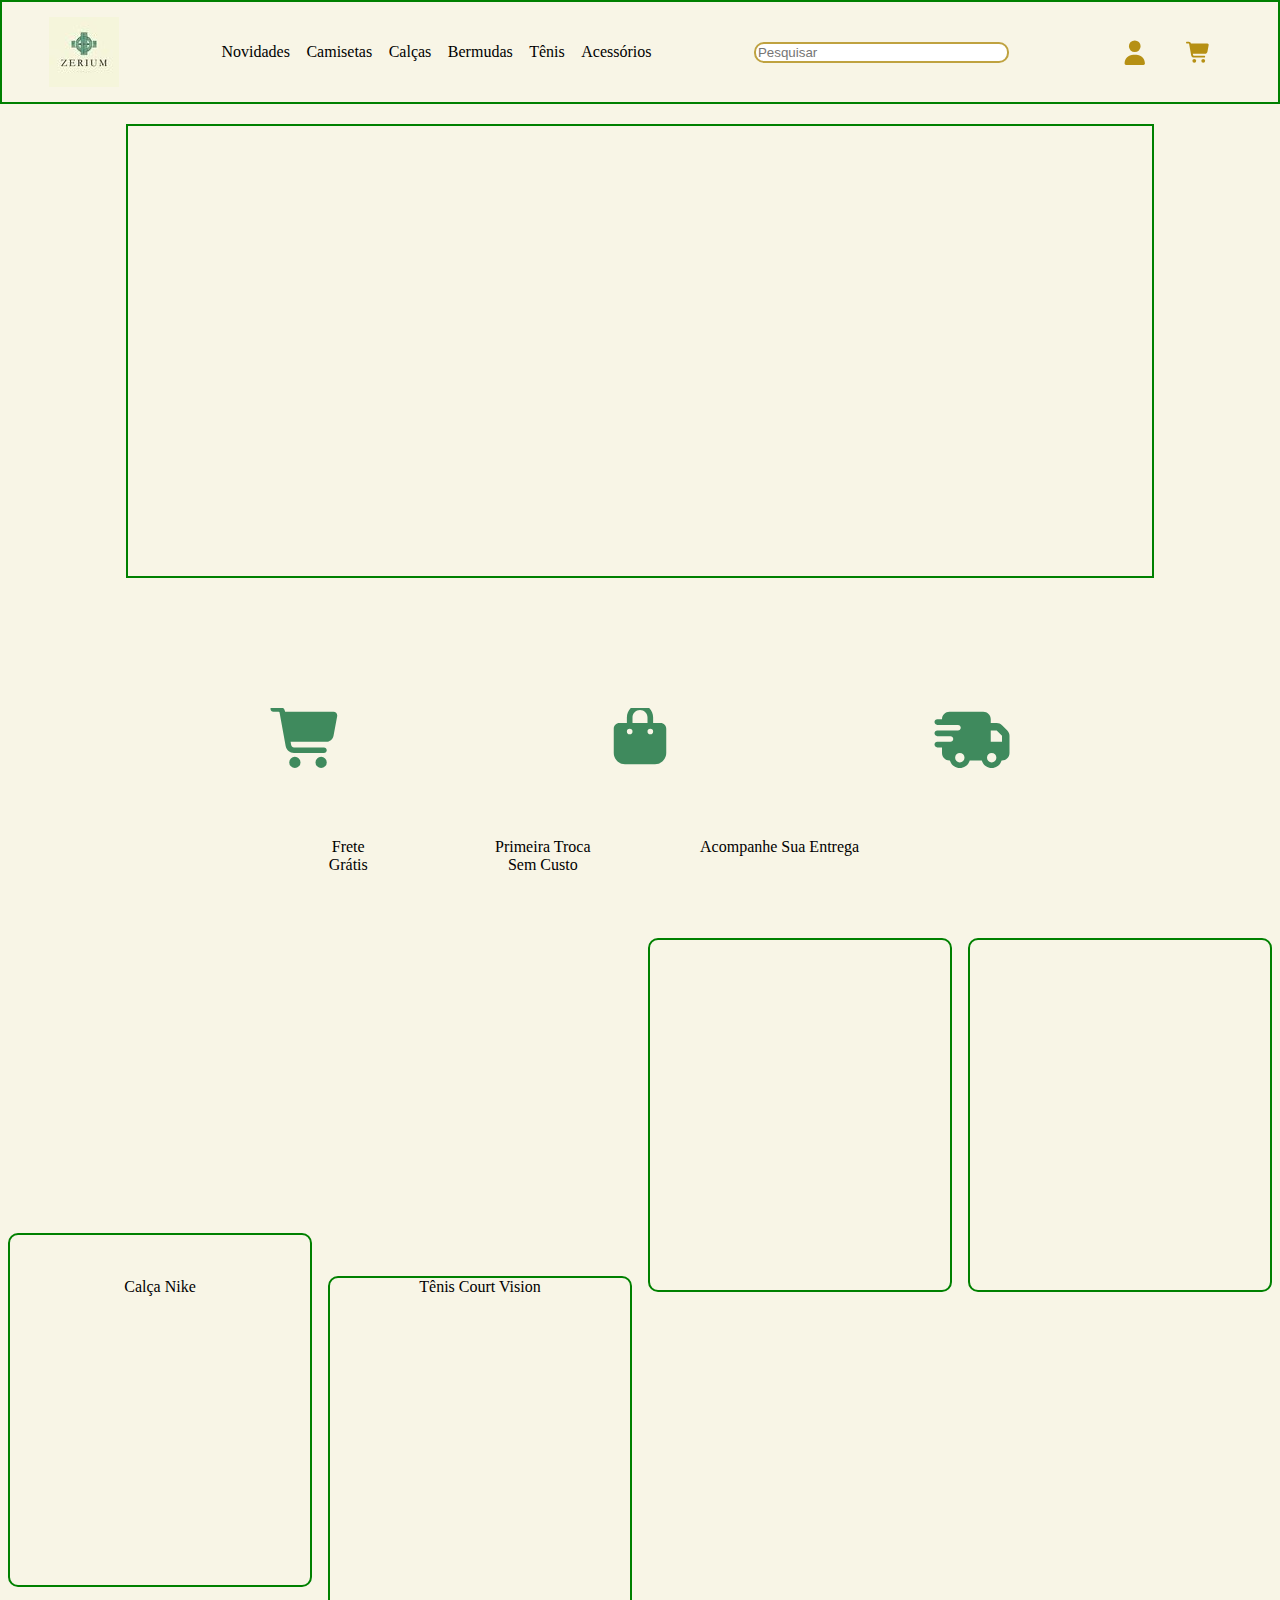
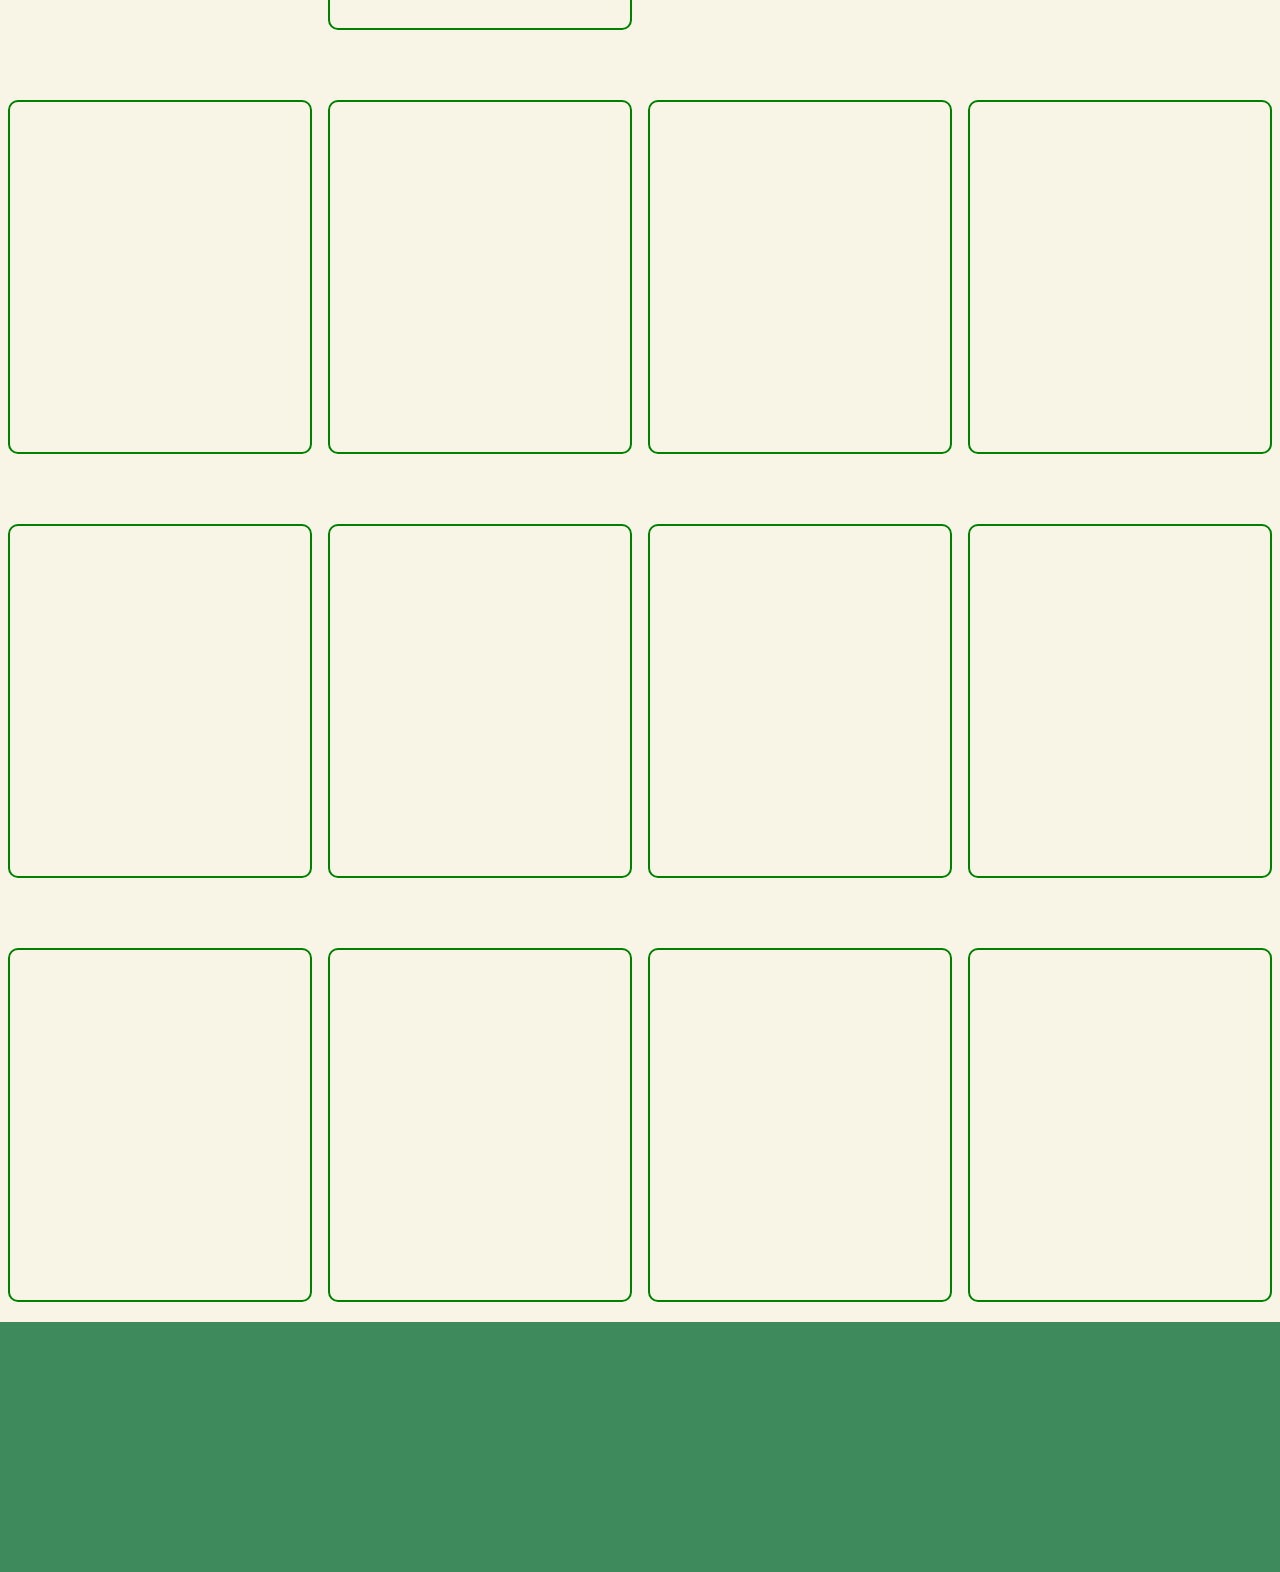
<file: index.html>
<!DOCTYPE html>
<html lang="pt-br">
<head>
    <meta charset="UTF-8">
    <meta name="viewport" content="width=device-width, initial-scale=1.0">
    <title>Zerium</title>
    <link rel="stylesheet" href="style.css">
</head>
<body>

    <header>
        <div class="logo"> <img src="imagens/logoSite.jpg"></div>
        <nav class="navegacao">
            <ul class="listas">
                <li>Novidades</li>
                <li>Camisetas</li>
                <li>Calças</li>
                <li>Bermudas</li>
                <li>Tênis</li>
                <li>Acessórios</li>
            </ul>
        </nav>
        <div class="pesquisa">
            <input type="text" class="pesq1" placeholder="Pesquisar">
        </div>
        <div class="login">
            <div class="perfil">
                <svg class="iconperfil">
                    <use href="imagens/perfil.svg"></use>
                </svg>
            </div>
            <div class="carrinho">
                <svg class="shoppingCart">
                    <use href="imagens/shoppingCart.svg"></use>
                </svg>
            </div>
        </div>
    </header>
    <section class="bemvindo">
        <main>
            <div class="carrossel"></div>
        </main>
    </section>

    <section class="fretegratis">
        <div class="frete">
            <svg class="iconfreteRapido">
                <use href="imagens/shoppingCart.svg"></use>    
            </svg>
        </div>
        <div class="troca">
            <svg class="iconTroca">
                <use href="imagens/bag.svg"></use>
            </svg>
        </div>
        <div class="acompanhe">
            <svg class="iconTruck">
                <use href="imagens/truckFast.svg"></use>
            </svg>
        </div>
    </section>
    <section class="escritaFretes">
        <div class="escritaFreteRapido">Frete Grátis</div>
        <div class="escritaTroca">Primeira Troca Sem Custo</div>
        <div class="escritaAcompanhe">Acompanhe Sua Entrega</div>
    </section>

    <section class="novidades">
        <section class="prod-linha1">
            <div class="div-prod1">
                <div class="div-descprod1">Calça Nike</div>
            </div>
            <div class="div-prod2">
                <div class="div-descprod2">Tênis Court Vision</div>
            </div>
            <div class="div-prod3"></div>
            <div class="div-prod4"></div>
        </section>
        <section class="prod-linha2">
            <div class="div-prod5"></div>
            <div class="div-prod6"></div>
            <div class="div-prod7"></div>
            <div class="div-prod8"></div>
        </section>
        <section class="prod-linha3">
            <div class="div-prod9"></div>
            <div class="div-prod10"></div>
            <div class="div-prod11"></div>
            <div class="div-prod12"></div>
        </section>
        <section class="prod-linha4">
            <div class="div-prod13"></div>
            <div class="div-prod14"></div>
            <div class="div-prod15"></div>
            <div class="div-prod16"></div>
        </section>
    </section>
    <footer>
        <div class="explore"></div>
        <div class="ajuda"></div>
        <div class="politicas"></div>
        <div class="redes"></div>
        <div class="direitos"></div>
    </footer>


    
</body>
</html>
</file>
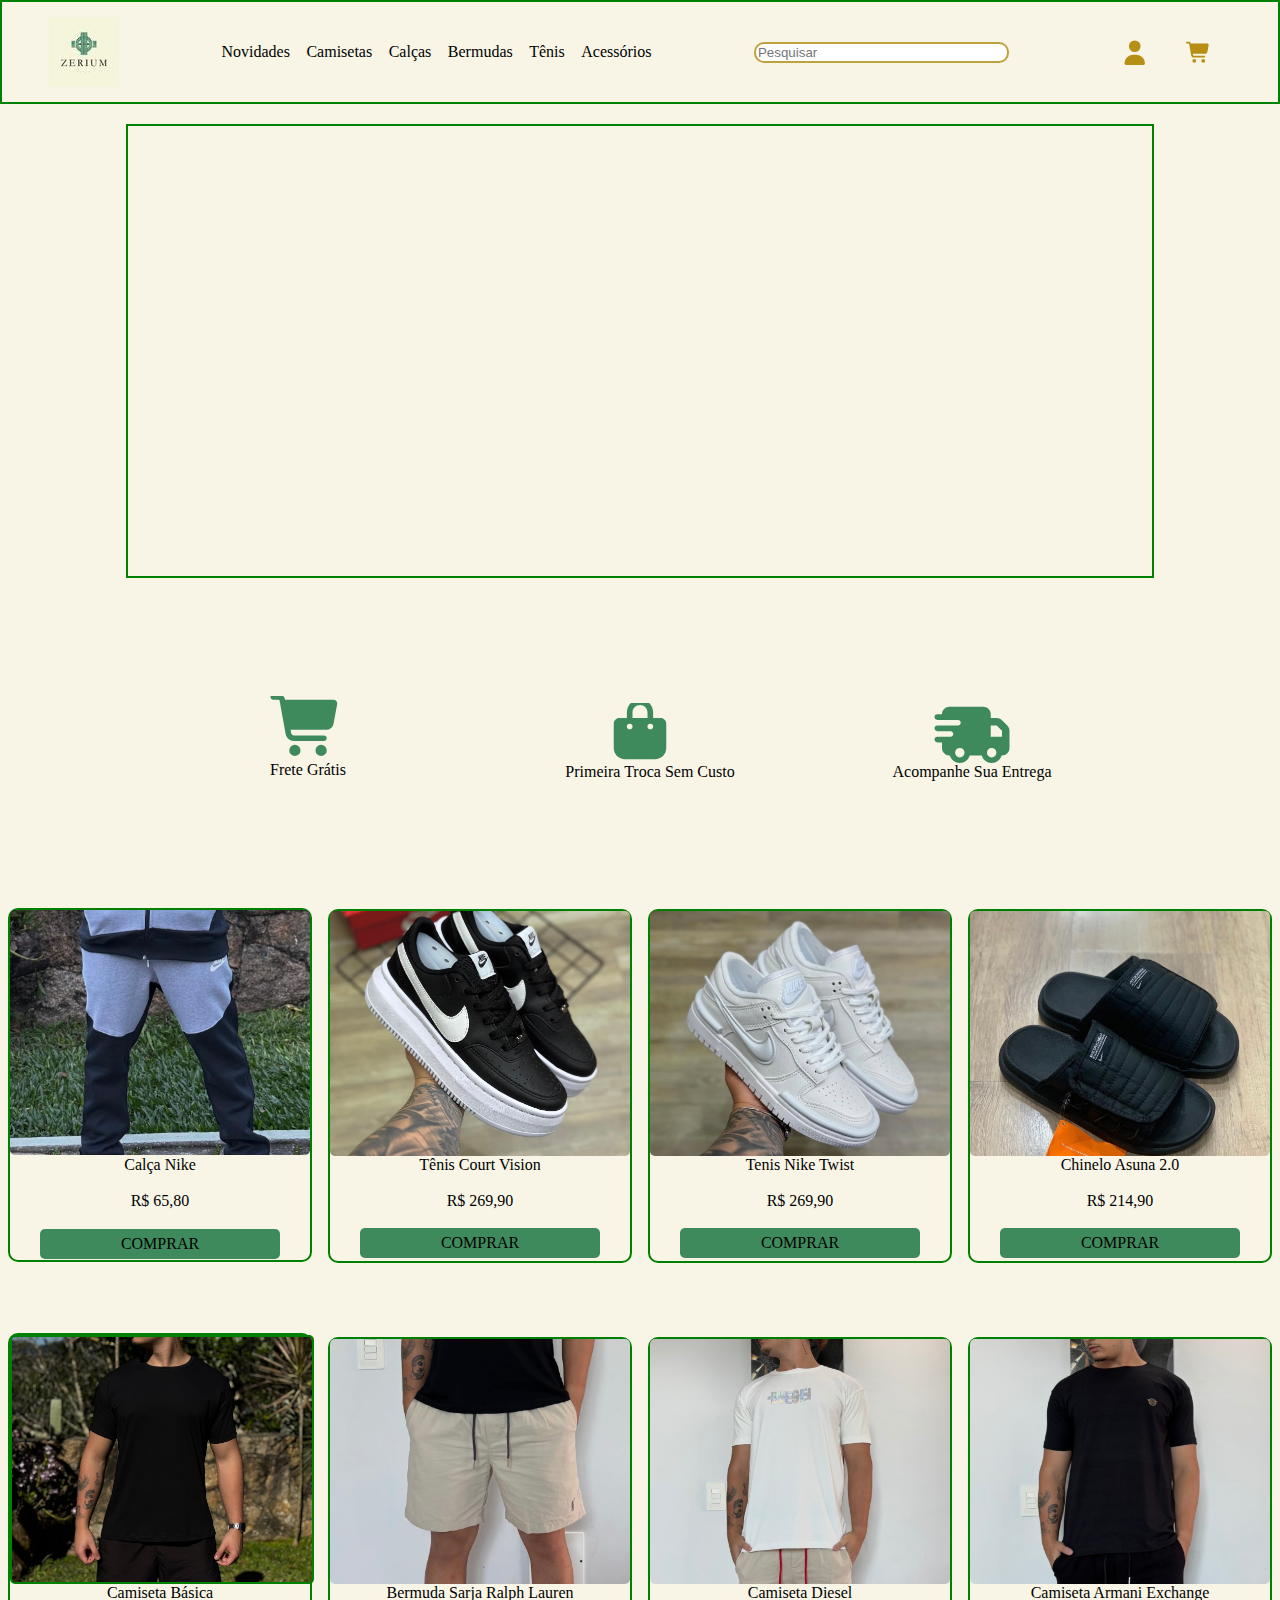
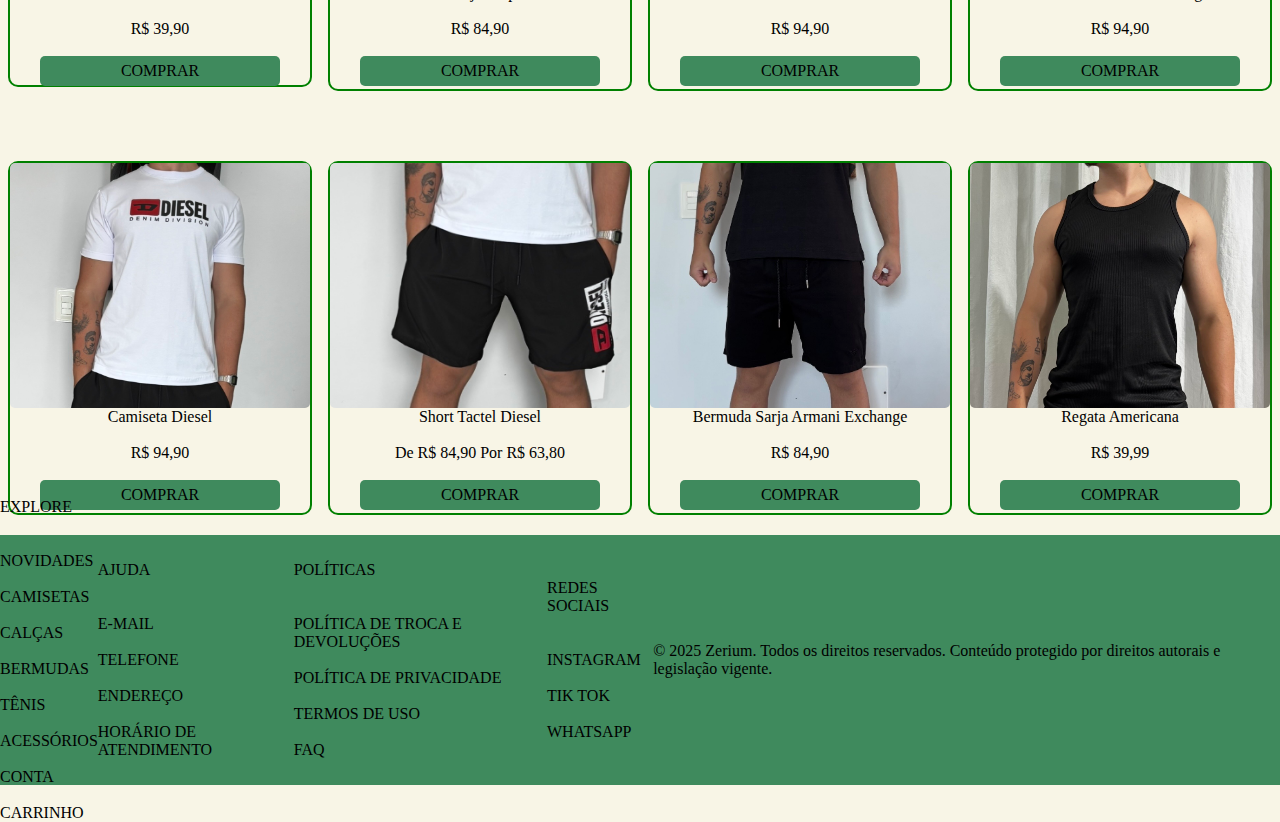
<file: acessorios.html>
<!DOCTYPE html>
<html lang="pt-br">
<head>
    <meta charset="UTF-8">
    <meta name="viewport" content="width=device-width, initial-scale=1.0">
    <title>Zerium</title>
    <link rel="stylesheet" href="style.css">
</head>
<body>

    <header>
        <div class="logo"> <img src="imagens/logoSite.jpg"></div>
        <nav class="navegacao">
            <ul class="listas">
                <li><a href="index.html">Novidades</a></li>
                <li><a href="camisetas.html">Camisetas</a></li>
                <li><a href="calcas.html">Calças</a></li>
                <li><a href="bermudas.html">Bermudas</a></li>
                <li><a href="tenis.html">Tênis</a></li>
                <li><a href="acessorios.html">Acessórios</a></li>
            </ul>
        </nav>
        <div class="pesquisa">
            <input type="text" class="pesq1" placeholder="Pesquisar">
        </div>
        <div class="login">
            <div class="perfil">
                <svg class="iconperfil">
                    <use href="imagens/perfil.svg"></use>
                </svg>
            </div>
            <div class="carrinho">
                <svg class="shoppingCart">
                    <use href="imagens/shoppingCart.svg"></use>
                </svg>
            </div>
        </div>
    </header>
    <section class="bemvindo">
        <main>
            <div class="carrossel"></div>
        </main>
    </section>

    <section class="fretegratis">
        <div class="frete">
            <svg class="iconfreteRapido">
                <use href="imagens/shoppingCart.svg"></use>    
            </svg>
            <div class="escritaFreteRapido">Frete Grátis</div>
        </div>
        <div class="troca">
            <svg class="iconTroca">
                <use href="imagens/bag.svg"></use>
            </svg>
            <div class="escritaTroca">Primeira Troca Sem Custo</div>
        </div>
        <div class="acompanhe">
            <svg class="iconTruck">
                <use href="imagens/truckFast.svg"></use>
            </svg>
            <div class="escritaAcompanhe">Acompanhe Sua Entrega</div>
        </div>
    </section>

    <section class="novidades">
        <section class="prod-linha1">
            <div class="div-prod1">
                <div class="div-imgprod1"> </div>
                <div class="div-descprod1">
                    Calça Nike
                    <br><br>
                    R$ 65,80
                    <br><br>
                    <div class="div-comprarprod">COMPRAR</div>
                </div>
            </div>
            <div class="div-prod2">
                <div class="div-imgprod2"></div>
                <div class="div-descprod2">
                    Tênis Court Vision
                    <br><br>
                    R$ 269,90
                    <br><br>
                    <div class="div-comprarprod">COMPRAR</div>
                </div>
            </div>
            <div class="div-prod3">
                <div class="div-imgprod3"></div>
                <div class="div-descprod3">
                    Tenis Nike Twist
                    <br><br>
                    R$ 269,90
                    <br><br>
                    <div class="div-comprarprod">COMPRAR</div>
                </div>
            </div>
            <div class="div-prod4">
                <div class="div-imgprod4"></div>
                <div class="div-descprod4">
                    Chinelo Asuna 2.0
                    <br><br>
                    R$ 214,90
                    <br><br>
                    <div class="div-comprarprod">COMPRAR</div>
                </div>
            </div>
        </section>
        <section class="prod-linha2">
            <div class="div-prod5">
                <div class="div-imgprod5"></div>
                <div class="div-descprod5">
                    Camiseta Básica
                    <br><br>
                    R$ 39,90
                    <br><br>
                    <div class="div-comprarprod">COMPRAR</div>
                </div>
            </div>
            <div class="div-prod6">
                <div class="div-imgprod6"></div>
                <div class="div-descprod6">
                    Bermuda Sarja Ralph Lauren
                    <br><br>
                    R$ 84,90
                    <br><br>
                    <div class="div-comprarprod">COMPRAR</div>
                </div>
            </div>
            <div class="div-prod7">
                <div class="div-imgprod7"></div>
                <div class="div-descprod7">
                    Camiseta Diesel
                    <br><br>
                    R$ 94,90
                    <br><br>
                    <div class="div-comprarprod">COMPRAR</div>
                </div>
            </div>
            <div class="div-prod8">
                <div class="div-imgprod8"></div>
                <div class="div-descprod8">
                    Camiseta Armani Exchange 
                    <br><br>
                    R$ 94,90
                    <br><br>
                    <div class="div-comprarprod">COMPRAR</div>
                </div>
            </div>
        </section>
        <section class="prod-linha3">
            <div class="div-prod9">
                <div class="div-imgprod9"></div>
                <div class="div-descprod9">
                    Camiseta Diesel
                    <br><br>
                    R$ 94,90
                    <br><br>
                    <div class="div-comprarprod">COMPRAR</div>
                </div>
            </div>
            <div class="div-prod10">
                <div class="div-imgprod10"></div>
                <div class="div-descprod10">
                    Short Tactel Diesel
                    <br><br>
                    De R$ 84,90 Por R$ 63,80
                    <br><br>
                    <div class="div-comprarprod">COMPRAR</div>
                </div>
            </div>
            <div class="div-prod11">
                <div class="div-imgprod11"></div>
                <div class="div-descprod11">
                    Bermuda Sarja Armani Exchange
                    <br><br>
                    R$ 84,90
                    <br><br>
                    <div class="div-comprarprod">COMPRAR</div>
                </div>
            </div>
            <div class="div-prod12">
                <div class="div-imgprod12"></div>
                <div class="div-descprod12">
                    Regata Americana
                    <br><br>
                    R$ 39,99
                    <br><br>
                    <div class="div-comprarprod">COMPRAR</div>
                </div>
            </div>
        </section>

    </section>
    <footer>
        <div class="explore">
            EXPLORE<br><br><br>NOVIDADES<br><br>CAMISETAS<br><br>CALÇAS<br><br>BERMUDAS<br><br>TÊNIS<br><br>ACESSÓRIOS<br><br>CONTA<br><br>CARRINHO
        </div>
        <div class="ajuda">
            AJUDA<br><br><br>E-MAIL<br><br>TELEFONE<br><br>ENDEREÇO<br><br>HORÁRIO DE ATENDIMENTO
        </div>
        <div class="politicas">
            POLÍTICAS<br><br><br>POLÍTICA DE TROCA E DEVOLUÇÕES<br><br>POLÍTICA DE PRIVACIDADE<br><br>TERMOS DE USO<br><br>FAQ
        </div>
        <div class="redes">
            REDES SOCIAIS<br><br><br>INSTAGRAM<br><br>TIK TOK<br><br>WHATSAPP
        </div>
        <div class="direitos">
            © 2025 Zerium.
 Todos os direitos reservados. Conteúdo protegido por direitos autorais e legislação vigente.
        </div>
    </footer>


    
</body>
</html>
</file>
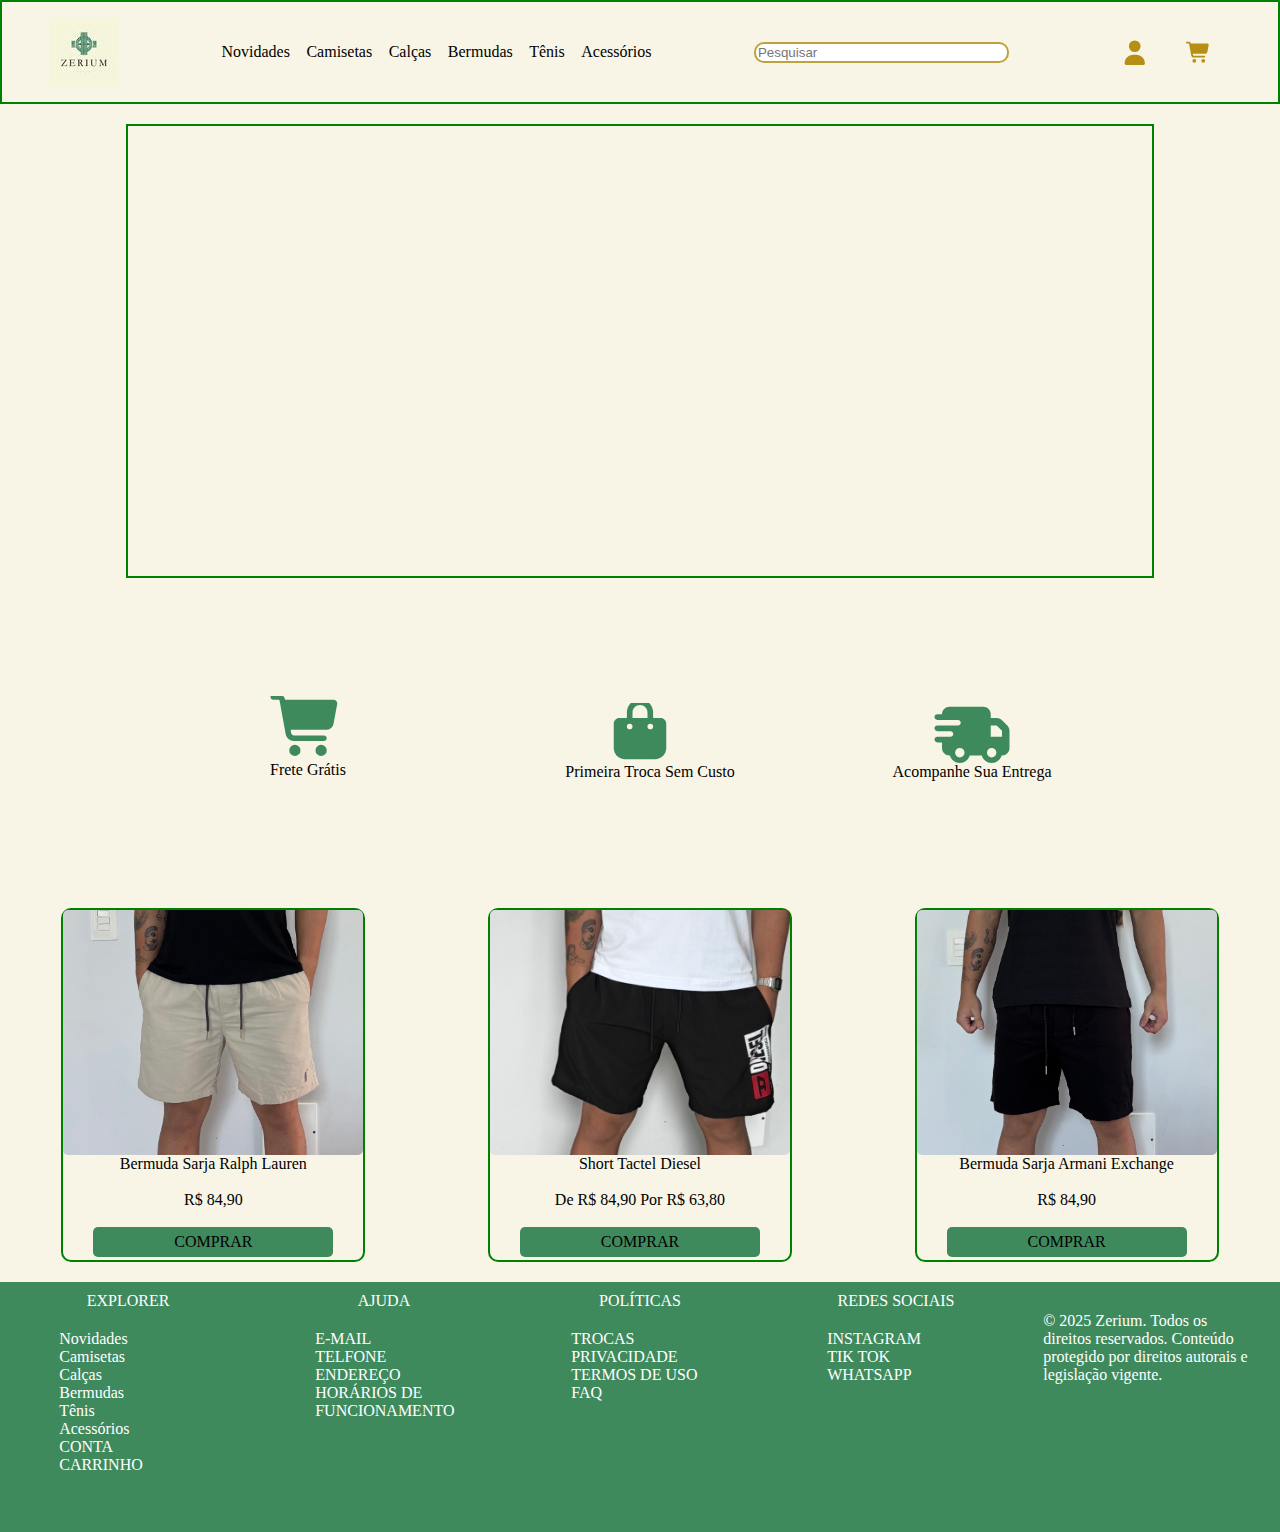
<file: bermudas.html>
<!DOCTYPE html>
<html lang="pt-br">
<head>
    <meta charset="UTF-8">
    <meta name="viewport" content="width=device-width, initial-scale=1.0">
    <title>Zerium</title>
    <link rel="stylesheet" href="styleBermudas.css">
</head>
<body>

    <header>
        <div class="logo"> <img src="imagens/logoSite.jpg"></div>
        <nav class="navegacao">
            <ul class="listas">
                <li><a href="index.html">Novidades</a></li>
                <li><a href="camisetas.html">Camisetas</a></li>
                <li><a href="calcas.html">Calças</a></li>
                <li><a href="bermudas.html">Bermudas</a></li>
                <li><a href="tenis.html">Tênis</a></li>
                <li><a href="acessorios.html">Acessórios</a></li>
            </ul>
        </nav>
        <div class="pesquisa">
            <input type="text" class="pesq1" placeholder="Pesquisar">
        </div>
        <div class="login">
            <div class="perfil">
                <svg class="iconperfil">
                    <use href="imagens/perfil.svg"></use>
                </svg>
            </div>
            <div class="carrinho">
                <svg class="shoppingCart">
                    <use href="imagens/shoppingCart.svg"></use>
                </svg>
            </div>
        </div>
    </header>
    <section class="bemvindo">
        <main>
            <div class="carrossel"></div>
        </main>
    </section>

    <section class="fretegratis">
        <div class="frete">
            <svg class="iconfreteRapido">
                <use href="imagens/shoppingCart.svg"></use>    
            </svg>
            <div class="escritaFreteRapido">Frete Grátis</div>
        </div>
        <div class="troca">
            <svg class="iconTroca">
                <use href="imagens/bag.svg"></use>
            </svg>
            <div class="escritaTroca">Primeira Troca Sem Custo</div>
        </div>
        <div class="acompanhe">
            <svg class="iconTruck">
                <use href="imagens/truckFast.svg"></use>
            </svg>
            <div class="escritaAcompanhe">Acompanhe Sua Entrega</div>
        </div>
    </section>

    <section class="novidades">
        <section class="prod-linha1">
            <div class="div-prod1">
                <div class="div-imgprod1"></div>
                <div class="div-descprod1">
                    Bermuda Sarja Ralph Lauren
                    <br><br>
                    R$ 84,90
                    <br><br>
                    <div class="div-comprarprod">COMPRAR</div>
                </div>
            </div>
            <div class="div-prod2">
                <div class="div-imgprod2"></div>
                <div class="div-descprod2">
                    Short Tactel Diesel
                    <br><br>
                    De R$ 84,90 Por R$ 63,80
                    <br><br>
                    <div class="div-comprarprod">COMPRAR</div>
                </div>
            </div>
            <div class="div-prod3">
                <div class="div-imgprod3"></div>
                <div class="div-descprod3">
                    Bermuda Sarja Armani Exchange
                    <br><br>
                    R$ 84,90
                    <br><br>
                    <div class="div-comprarprod">COMPRAR</div>
                </div>
            </div>
            <!-- <div class="div-prod4">
                <div class="div-imgprod4"></div>
                <div class="div-descprod4">
                    Chinelo Asuna 2.0
                    <br><br>
                    R$ 214,90
                    <br><br>
                    <div class="div-comprarprod">COMPRAR</div>
                </div>
            </div>
        </section>
        <section class="prod-linha2">
            <div class="div-prod5">
                <div class="div-imgprod5"></div>
                <div class="div-descprod5">
                    Camiseta Básica
                    <br><br>
                    R$ 39,90
                    <br><br>
                    <div class="div-comprarprod">COMPRAR</div>
                </div>
            </div>
            <div class="div-prod6">
                <div class="div-imgprod6"></div>
                <div class="div-descprod6">
                    Bermuda Sarja Ralph Lauren
                    <br><br>
                    R$ 84,90
                    <br><br>
                    <div class="div-comprarprod">COMPRAR</div>
                </div>
            </div>
            <div class="div-prod7">
                <div class="div-imgprod7"></div>
                <div class="div-descprod7">
                    Camiseta Diesel
                    <br><br>
                    R$ 94,90
                    <br><br>
                    <div class="div-comprarprod">COMPRAR</div>
                </div>
            </div>
            <div class="div-prod8">
                <div class="div-imgprod8"></div>
                <div class="div-descprod8">
                    Camiseta Armani Exchange 
                    <br><br>
                    R$ 94,90
                    <br><br>
                    <div class="div-comprarprod">COMPRAR</div>
                </div>
            </div>
        </section>
        <section class="prod-linha3">
            <div class="div-prod9">
                <div class="div-imgprod9"></div>
                <div class="div-descprod9">
                    Camiseta Diesel
                    <br><br>
                    R$ 94,90
                    <br><br>
                    <div class="div-comprarprod">COMPRAR</div>
                </div>
            </div>
            <div class="div-prod10">
                <div class="div-imgprod10"></div>
                <div class="div-descprod10">
                    Short Tactel Diesel
                    <br><br>
                    De R$ 84,90 Por R$ 63,80
                    <br><br>
                    <div class="div-comprarprod">COMPRAR</div>
                </div>
            </div>
            <div class="div-prod11">
                <div class="div-imgprod11"></div>
                <div class="div-descprod11">
                    Bermuda Sarja Armani Exchange
                    <br><br>
                    R$ 84,90
                    <br><br>
                    <div class="div-comprarprod">COMPRAR</div>
                </div>
            </div>
            <div class="div-prod12">
                <div class="div-imgprod12"></div>
                <div class="div-descprod12">
                    Regata Americana
                    <br><br>
                    R$ 39,99
                    <br><br>
                    <div class="div-comprarprod">COMPRAR</div>
                </div>
            </div>
        </section> -->

    </section>
    <footer>
        <div class="col-foot">

            <div class="title-foot">
                EXPLORER
            </div>

            <div class="itens-foot">
                <ul class="listas-foot">
                    <li><a href="index.html">Novidades</a></li>
                    <li><a href="camisetas.html">Camisetas</a></li>
                    <li><a href="calcas.html">Calças</a></li>
                    <li><a href="bermudas.html">Bermudas</a></li>
                    <li><a href="tenis.html">Tênis</a></li>
                    <li><a href="acessorios.html">Acessórios</a></li>
                    <li>CONTA</li>
                    <li>CARRINHO</li>
                </ul>

            </div>

        </div>

        <div class="col-foot">

            <div class="title-foot">
                AJUDA
            </div>

            <div class="itens-foot">
                <ul class="listas-foot">
                    <li>E-MAIL</li>
                    <li>TELFONE</li>
                    <li>ENDEREÇO</li>
                    <li>HORÁRIOS DE FUNCIONAMENTO</li>
                </ul>

            </div>

        </div>

        <div class="col-foot">

            <div class="title-foot">
                POLÍTICAS
            </div>

            <div class="itens-foot">
                <ul class="listas-foot">
                    <li>TROCAS</li>
                    <li>PRIVACIDADE</li>
                    <li>TERMOS DE USO</li>
                    <li>FAQ</li>
                </ul>

            </div>

        </div>

        <div class="col-foot">

            <div class="title-foot">
                REDES SOCIAIS
            </div>

            <div class="itens-foot">
                <ul class="listas-foot">
                    <li>INSTAGRAM</li>
                    <li>TIK TOK</li>
                    <li>WHATSAPP</li>
                </ul>

            </div>

        </div>

        <div class="col-foot">

            <div class="title-foot final">
              
            </div>

            <div class="itens-foot">
                 © 2025 Zerium. Todos os direitos reservados. Conteúdo protegido por direitos autorais e legislação vigente.
            </div>

        </div>
    </footer>


    
</body>
</html>
</file>
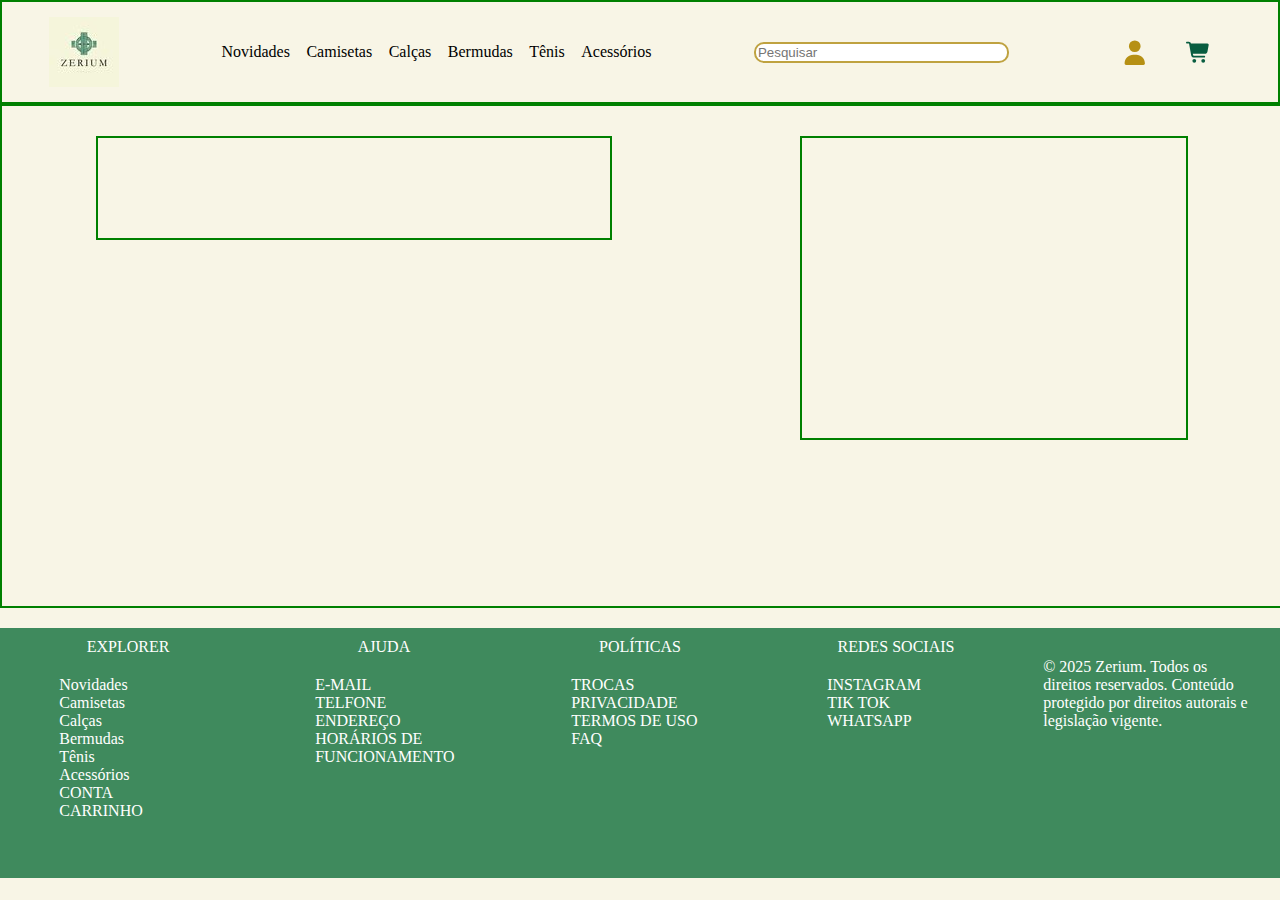
<file: carrinho.html>
<!DOCTYPE html>
<html lang="pt-br">
<head>
    <meta charset="UTF-8">
    <meta name="viewport" content="width=device-width, initial-scale=1.0">
    <title>Zerium</title>
    <link rel="stylesheet" href="styleCarrinho.css">
</head>
<body>

    <header>
        <div class="logo"> <img src="imagens/logoSite.jpg"></div>
        <nav class="navegacao">
            <ul class="listas">
                <li><a href="index.html">Novidades</a></li>
                <li><a href="camisetas.html">Camisetas</a></li>
                <li><a href="calcas.html">Calças</a></li>
                <li><a href="bermudas.html">Bermudas</a></li>
                <li><a href="tenis.html">Tênis</a></li>
                <li><a href="acessorios.html">Acessórios</a></li>
            </ul>
        </nav>
        <div class="pesquisa">
            <input type="text" class="pesq1" placeholder="Pesquisar">
        </div>
        <div class="login">
            <div class="perfil">
                <svg class="iconperfil">
                    <use href="imagens/perfil.svg"></use>
                </svg>
            </div>
            <div class="carrinho">
                <svg class="shoppingCart">
                    <use href="imagens/shoppingCart.svg"></use>
                </svg>
            </div>
        </div>
    </header>

    <section class="pedido">
        <div class="infoPedido">

            <div class="div-produtoCarrinho">
            
            </div>
            
            <div class="div-resumoPedido">
                
            </div>
            
        </div>





    </section>





    <!-- <section class="bemvindo">
        <main>
            <div class="carrossel"></div>
        </main>
    </section> -->

    <!-- <section class="fretegratis">
        <div class="frete">
            <svg class="iconfreteRapido">
                <use href="imagens/shoppingCart.svg"></use>    
            </svg>
            <div class="escritaFreteRapido">Frete Grátis</div>
        </div>
        <div class="troca">
            <svg class="iconTroca">
                <use href="imagens/bag.svg"></use>
            </svg>
            <div class="escritaTroca">Primeira Troca Sem Custo</div>
        </div>
        <div class="acompanhe">
            <svg class="iconTruck">
                <use href="imagens/truckFast.svg"></use>
            </svg>
            <div class="escritaAcompanhe">Acompanhe Sua Entrega</div>
        </div>
    </section> -->

    <!-- <section class="novidades">
        <section class="prod-linha1">
            <div class="div-prod1">
                <div class="div-imgprod1"> </div>
                <div class="div-descprod1">
                    Calça Nike
                    <br><br>
                    R$ 65,80
                    <br><br>
                    <div class="div-comprarprod">COMPRAR</div>
                </div>
            </div> -->
            <!-- <div class="div-prod2">
                <div class="div-imgprod2"></div>
                <div class="div-descprod2">
                    Tênis Court Vision
                    <br><br>
                    R$ 269,90
                    <br><br>
                    <div class="div-comprarprod">COMPRAR</div>
                </div>
            </div>
            <div class="div-prod3">
                <div class="div-imgprod3"></div>
                <div class="div-descprod3">
                    Tenis Nike Twist
                    <br><br>
                    R$ 269,90
                    <br><br>
                    <div class="div-comprarprod">COMPRAR</div>
                </div>
            </div>
            <div class="div-prod4">
                <div class="div-imgprod4"></div>
                <div class="div-descprod4">
                    Chinelo Asuna 2.0
                    <br><br>
                    R$ 214,90
                    <br><br>
                    <div class="div-comprarprod">COMPRAR</div>
                </div>
            </div>
        </section>
        <section class="prod-linha2">
            <div class="div-prod5">
                <div class="div-imgprod5"></div>
                <div class="div-descprod5">
                    Camiseta Básica
                    <br><br>
                    R$ 39,90
                    <br><br>
                    <div class="div-comprarprod">COMPRAR</div>
                </div>
            </div>
            <div class="div-prod6">
                <div class="div-imgprod6"></div>
                <div class="div-descprod6">
                    Bermuda Sarja Ralph Lauren
                    <br><br>
                    R$ 84,90
                    <br><br>
                    <div class="div-comprarprod">COMPRAR</div>
                </div>
            </div>
            <div class="div-prod7">
                <div class="div-imgprod7"></div>
                <div class="div-descprod7">
                    Camiseta Diesel
                    <br><br>
                    R$ 94,90
                    <br><br>
                    <div class="div-comprarprod">COMPRAR</div>
                </div>
            </div>
            <div class="div-prod8">
                <div class="div-imgprod8"></div>
                <div class="div-descprod8">
                    Camiseta Armani Exchange 
                    <br><br>
                    R$ 94,90
                    <br><br>
                    <div class="div-comprarprod">COMPRAR</div>
                </div>
            </div>
        </section>
        <section class="prod-linha3">
            <div class="div-prod9">
                <div class="div-imgprod9"></div>
                <div class="div-descprod9">
                    Camiseta Diesel
                    <br><br>
                    R$ 94,90
                    <br><br>
                    <div class="div-comprarprod">COMPRAR</div>
                </div>
            </div>
            <div class="div-prod10">
                <div class="div-imgprod10"></div>
                <div class="div-descprod10">
                    Short Tactel Diesel
                    <br><br>
                    De R$ 84,90 Por R$ 63,80
                    <br><br>
                    <div class="div-comprarprod">COMPRAR</div>
                </div>
            </div>
            <div class="div-prod11">
                <div class="div-imgprod11"></div>
                <div class="div-descprod11">
                    Bermuda Sarja Armani Exchange
                    <br><br>
                    R$ 84,90
                    <br><br>
                    <div class="div-comprarprod">COMPRAR</div>
                </div>
            </div>
            <div class="div-prod12">
                <div class="div-imgprod12"></div>
                <div class="div-descprod12">
                    Regata Americana
                    <br><br>
                    R$ 39,99
                    <br><br>
                    <div class="div-comprarprod">COMPRAR</div>
                </div>
            </div>
        </section> -->

    </section>
    <footer>
        <div class="col-foot">

            <div class="title-foot">
                EXPLORER
            </div>

            <div class="itens-foot">
                <ul class="listas-foot">
                    <li><a href="index.html">Novidades</a></li>
                    <li><a href="camisetas.html">Camisetas</a></li>
                    <li><a href="calcas.html">Calças</a></li>
                    <li><a href="bermudas.html">Bermudas</a></li>
                    <li><a href="tenis.html">Tênis</a></li>
                    <li><a href="acessorios.html">Acessórios</a></li>
                    <li>CONTA</li>
                    <li>CARRINHO</li>
                </ul>

            </div>

        </div>

        <div class="col-foot">

            <div class="title-foot">
                AJUDA
            </div>

            <div class="itens-foot">
                <ul class="listas-foot">
                    <li>E-MAIL</li>
                    <li>TELFONE</li>
                    <li>ENDEREÇO</li>
                    <li>HORÁRIOS DE FUNCIONAMENTO</li>
                </ul>

            </div>

        </div>

        <div class="col-foot">

            <div class="title-foot">
                POLÍTICAS
            </div>

            <div class="itens-foot">
                <ul class="listas-foot">
                    <li>TROCAS</li>
                    <li>PRIVACIDADE</li>
                    <li>TERMOS DE USO</li>
                    <li>FAQ</li>
                </ul>

            </div>

        </div>

        <div class="col-foot">

            <div class="title-foot">
                REDES SOCIAIS
            </div>

            <div class="itens-foot">
                <ul class="listas-foot">
                    <li>INSTAGRAM</li>
                    <li>TIK TOK</li>
                    <li>WHATSAPP</li>
                </ul>

            </div>

        </div>

        <div class="col-foot">

            <div class="title-foot final">
              
            </div>

            <div class="itens-foot">
                 © 2025 Zerium. Todos os direitos reservados. Conteúdo protegido por direitos autorais e legislação vigente.
            </div>

        </div>
    </footer>


    
</body>
</html>
</file>
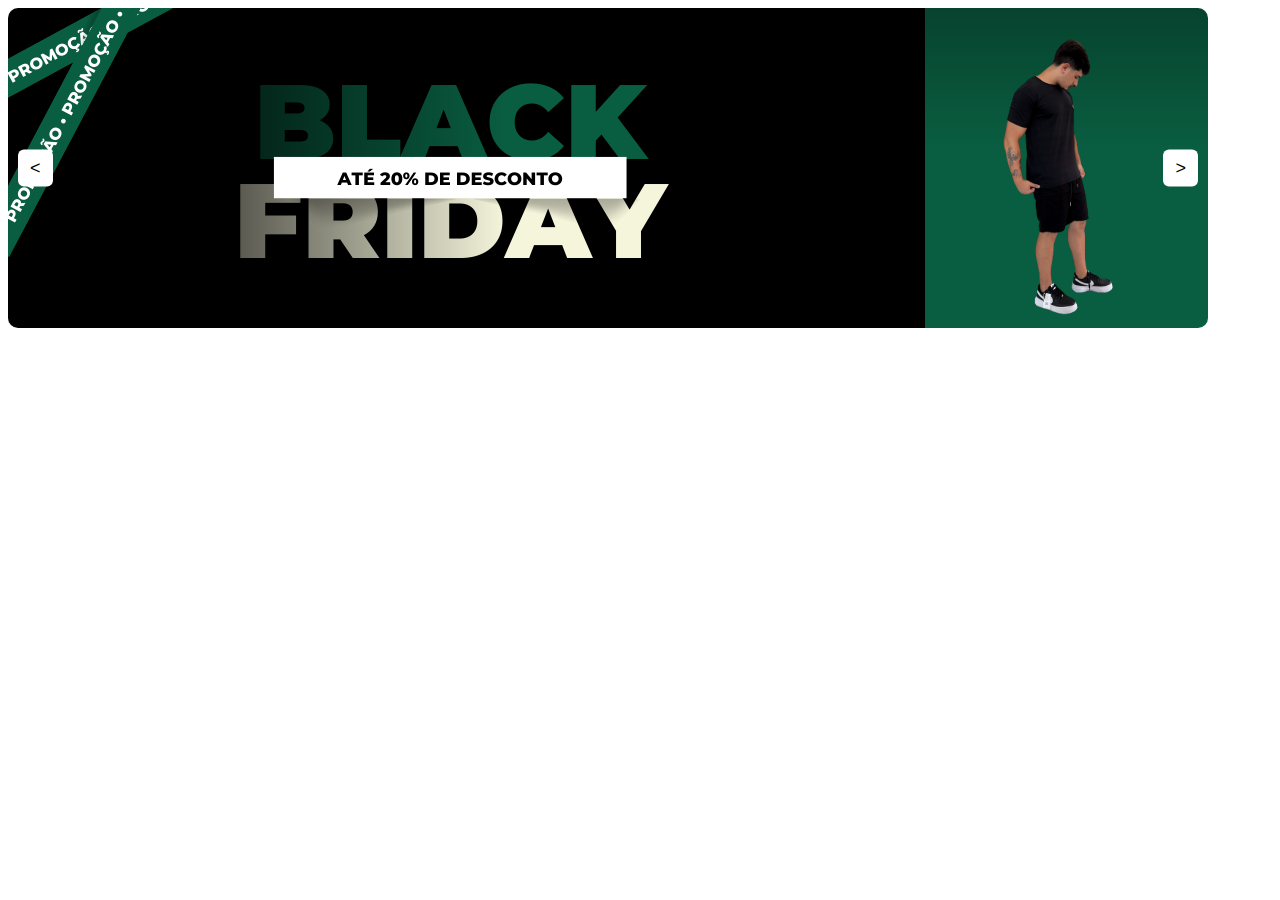
<file: carrossel.html>
<!DOCTYPE html>
<html lang="pt-br">
<head>
    <meta charset="UTF-8">
    <meta name="viewport" content="width=device-width, initial-scale=1.0">
    <title>Carrossel</title>
    <link rel="stylesheet" href="carrosel.css">
</head>
<body>
    <div class="pai-container">
        <div class="carrossel">
            <div class="slides">
                <div class="slide"><img src="imagens/Banner Horizontal Black Friday Vibrante Preto e Vermelho.png" alt="slide1"></div>

                <div class="slide"><img src="imagens/Banner para Site de Venda de Roupas Moderno  Laranja e Preto (1920 x 900 px).png" alt="slide2"></div>

                <div class="slide"><img src="imagens/logoSite (1).png" alt="slide3"></div>
            </div>

            <button id="prev" class="ctrl">  < </button>
            <button id="next" class="ctrl">  > </button>

            <div class="dots"></div>
        </div>
    </div>
    <script src="carrossel.js"></script>
</body>
</html>
</file>
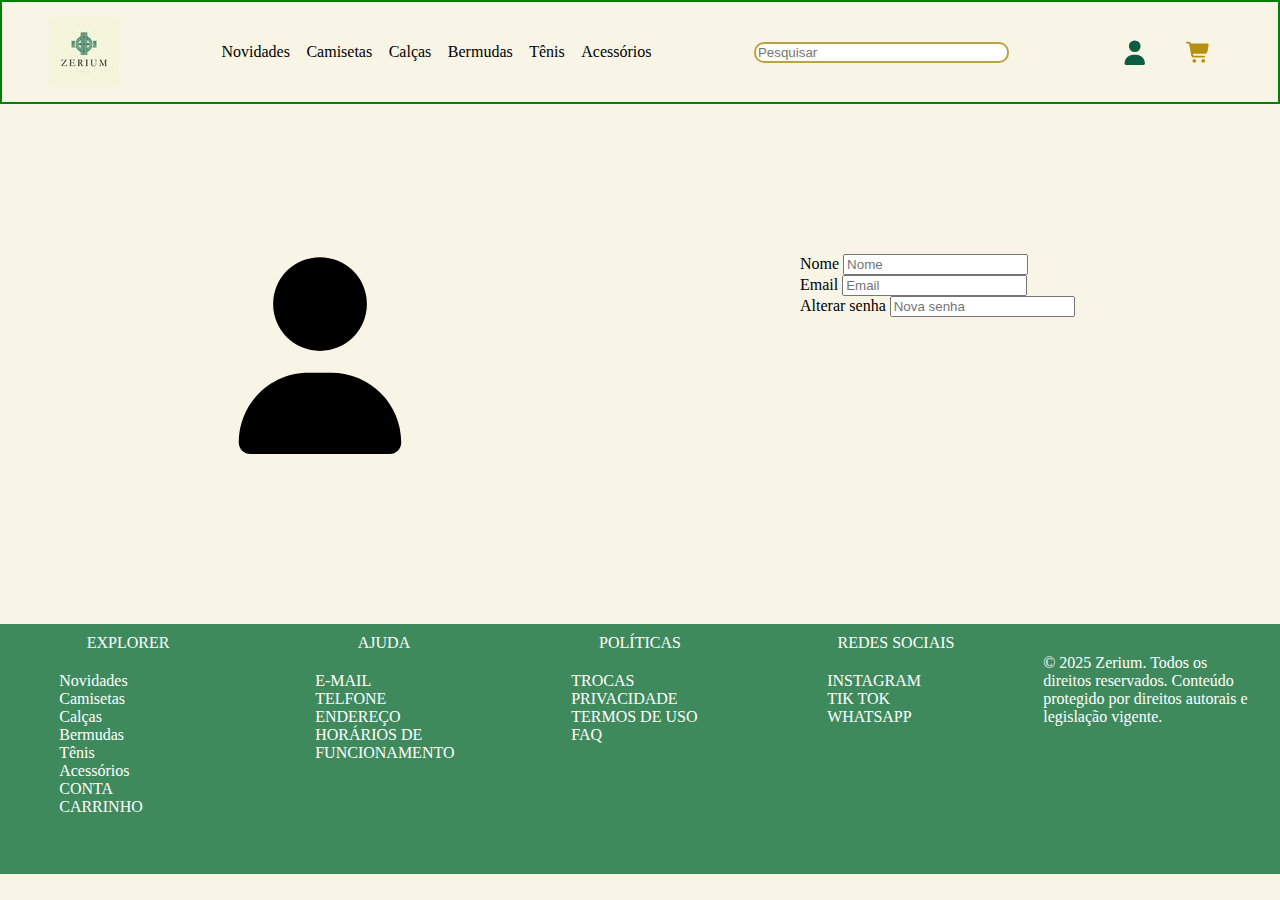
<file: conta.html>
<!DOCTYPE html>
<html lang="pt-br">
<head>
    <meta charset="UTF-8">
    <meta name="viewport" content="width=device-width, initial-scale=1.0">
    <title>Zerium</title>
    <link rel="stylesheet" href="styleConta.css">
</head>
<body>

    <header>
        <div class="logo"> <img src="imagens/logoSite.jpg"></div>
        <nav class="navegacao">
            <ul class="listas">
                <li><a href="index.html">Novidades</a></li>
                <li><a href="camisetas.html">Camisetas</a></li>
                <li><a href="calcas.html">Calças</a></li>
                <li><a href="bermudas.html">Bermudas</a></li>
                <li><a href="tenis.html">Tênis</a></li>
                <li><a href="acessorios.html">Acessórios</a></li>
            </ul>
        </nav>
        <div class="pesquisa">
            <input type="text" class="pesq1" placeholder="Pesquisar">
        </div>
        <div class="login">
            <div class="perfil">
                <svg class="iconperfil">
                    <use href="imagens/perfil.svg"></use>
                </svg>
            </div>
            <div class="carrinho">
                <svg class="shoppingCart">
                    <use href="imagens/shoppingCart.svg"></use>
                </svg>
            </div>
        </div>
    </header>

    <section class="perfil-conta">
        <div class="info-conta">
            <div class="div-fotoPerfil">
                <svg class="iconperfilConta">
                    <use href="imagens/perfil.svg"></use>
                </svg>
            </div>

            <div class="div-perfil1">
                <div class="div-nomeConta">
                    Nome
                    <input type="text" class="nome" placeholder="Nome">
                </div>

                <div class="div-emailConta">
                    Email
                    <input type="text" class="email" placeholder="Email">
                </div>

                <div class="div-alterarSenhaConta">
                    Alterar senha
                    <input type="text" class="alterarSenha" placeholder="Nova senha">
                </div>
            </div>
            
        </div>





    </section>





    <!-- <section class="bemvindo">
        <main>
            <div class="carrossel"></div>
        </main>
    </section> -->

    <!-- <section class="fretegratis">
        <div class="frete">
            <svg class="iconfreteRapido">
                <use href="imagens/shoppingCart.svg"></use>    
            </svg>
            <div class="escritaFreteRapido">Frete Grátis</div>
        </div>
        <div class="troca">
            <svg class="iconTroca">
                <use href="imagens/bag.svg"></use>
            </svg>
            <div class="escritaTroca">Primeira Troca Sem Custo</div>
        </div>
        <div class="acompanhe">
            <svg class="iconTruck">
                <use href="imagens/truckFast.svg"></use>
            </svg>
            <div class="escritaAcompanhe">Acompanhe Sua Entrega</div>
        </div>
    </section> -->

    <!-- <section class="novidades">
        <section class="prod-linha1">
            <div class="div-prod1">
                <div class="div-imgprod1"> </div>
                <div class="div-descprod1">
                    Calça Nike
                    <br><br>
                    R$ 65,80
                    <br><br>
                    <div class="div-comprarprod">COMPRAR</div>
                </div>
            </div> -->
            <!-- <div class="div-prod2">
                <div class="div-imgprod2"></div>
                <div class="div-descprod2">
                    Tênis Court Vision
                    <br><br>
                    R$ 269,90
                    <br><br>
                    <div class="div-comprarprod">COMPRAR</div>
                </div>
            </div>
            <div class="div-prod3">
                <div class="div-imgprod3"></div>
                <div class="div-descprod3">
                    Tenis Nike Twist
                    <br><br>
                    R$ 269,90
                    <br><br>
                    <div class="div-comprarprod">COMPRAR</div>
                </div>
            </div>
            <div class="div-prod4">
                <div class="div-imgprod4"></div>
                <div class="div-descprod4">
                    Chinelo Asuna 2.0
                    <br><br>
                    R$ 214,90
                    <br><br>
                    <div class="div-comprarprod">COMPRAR</div>
                </div>
            </div>
        </section>
        <section class="prod-linha2">
            <div class="div-prod5">
                <div class="div-imgprod5"></div>
                <div class="div-descprod5">
                    Camiseta Básica
                    <br><br>
                    R$ 39,90
                    <br><br>
                    <div class="div-comprarprod">COMPRAR</div>
                </div>
            </div>
            <div class="div-prod6">
                <div class="div-imgprod6"></div>
                <div class="div-descprod6">
                    Bermuda Sarja Ralph Lauren
                    <br><br>
                    R$ 84,90
                    <br><br>
                    <div class="div-comprarprod">COMPRAR</div>
                </div>
            </div>
            <div class="div-prod7">
                <div class="div-imgprod7"></div>
                <div class="div-descprod7">
                    Camiseta Diesel
                    <br><br>
                    R$ 94,90
                    <br><br>
                    <div class="div-comprarprod">COMPRAR</div>
                </div>
            </div>
            <div class="div-prod8">
                <div class="div-imgprod8"></div>
                <div class="div-descprod8">
                    Camiseta Armani Exchange 
                    <br><br>
                    R$ 94,90
                    <br><br>
                    <div class="div-comprarprod">COMPRAR</div>
                </div>
            </div>
        </section>
        <section class="prod-linha3">
            <div class="div-prod9">
                <div class="div-imgprod9"></div>
                <div class="div-descprod9">
                    Camiseta Diesel
                    <br><br>
                    R$ 94,90
                    <br><br>
                    <div class="div-comprarprod">COMPRAR</div>
                </div>
            </div>
            <div class="div-prod10">
                <div class="div-imgprod10"></div>
                <div class="div-descprod10">
                    Short Tactel Diesel
                    <br><br>
                    De R$ 84,90 Por R$ 63,80
                    <br><br>
                    <div class="div-comprarprod">COMPRAR</div>
                </div>
            </div>
            <div class="div-prod11">
                <div class="div-imgprod11"></div>
                <div class="div-descprod11">
                    Bermuda Sarja Armani Exchange
                    <br><br>
                    R$ 84,90
                    <br><br>
                    <div class="div-comprarprod">COMPRAR</div>
                </div>
            </div>
            <div class="div-prod12">
                <div class="div-imgprod12"></div>
                <div class="div-descprod12">
                    Regata Americana
                    <br><br>
                    R$ 39,99
                    <br><br>
                    <div class="div-comprarprod">COMPRAR</div>
                </div>
            </div>
        </section> -->

    </section>
    <footer>
        <div class="col-foot">

            <div class="title-foot">
                EXPLORER
            </div>

            <div class="itens-foot">
                <ul class="listas-foot">
                    <li><a href="index.html">Novidades</a></li>
                    <li><a href="camisetas.html">Camisetas</a></li>
                    <li><a href="calcas.html">Calças</a></li>
                    <li><a href="bermudas.html">Bermudas</a></li>
                    <li><a href="tenis.html">Tênis</a></li>
                    <li><a href="acessorios.html">Acessórios</a></li>
                    <li>CONTA</li>
                    <li>CARRINHO</li>
                </ul>

            </div>

        </div>

        <div class="col-foot">

            <div class="title-foot">
                AJUDA
            </div>

            <div class="itens-foot">
                <ul class="listas-foot">
                    <li>E-MAIL</li>
                    <li>TELFONE</li>
                    <li>ENDEREÇO</li>
                    <li>HORÁRIOS DE FUNCIONAMENTO</li>
                </ul>

            </div>

        </div>

        <div class="col-foot">

            <div class="title-foot">
                POLÍTICAS
            </div>

            <div class="itens-foot">
                <ul class="listas-foot">
                    <li>TROCAS</li>
                    <li>PRIVACIDADE</li>
                    <li>TERMOS DE USO</li>
                    <li>FAQ</li>
                </ul>

            </div>

        </div>

        <div class="col-foot">

            <div class="title-foot">
                REDES SOCIAIS
            </div>

            <div class="itens-foot">
                <ul class="listas-foot">
                    <li>INSTAGRAM</li>
                    <li>TIK TOK</li>
                    <li>WHATSAPP</li>
                </ul>

            </div>

        </div>

        <div class="col-foot">

            <div class="title-foot final">
              
            </div>

            <div class="itens-foot">
                 © 2025 Zerium. Todos os direitos reservados. Conteúdo protegido por direitos autorais e legislação vigente.
            </div>

        </div>
    </footer>


    
</body>
</html>
</file>
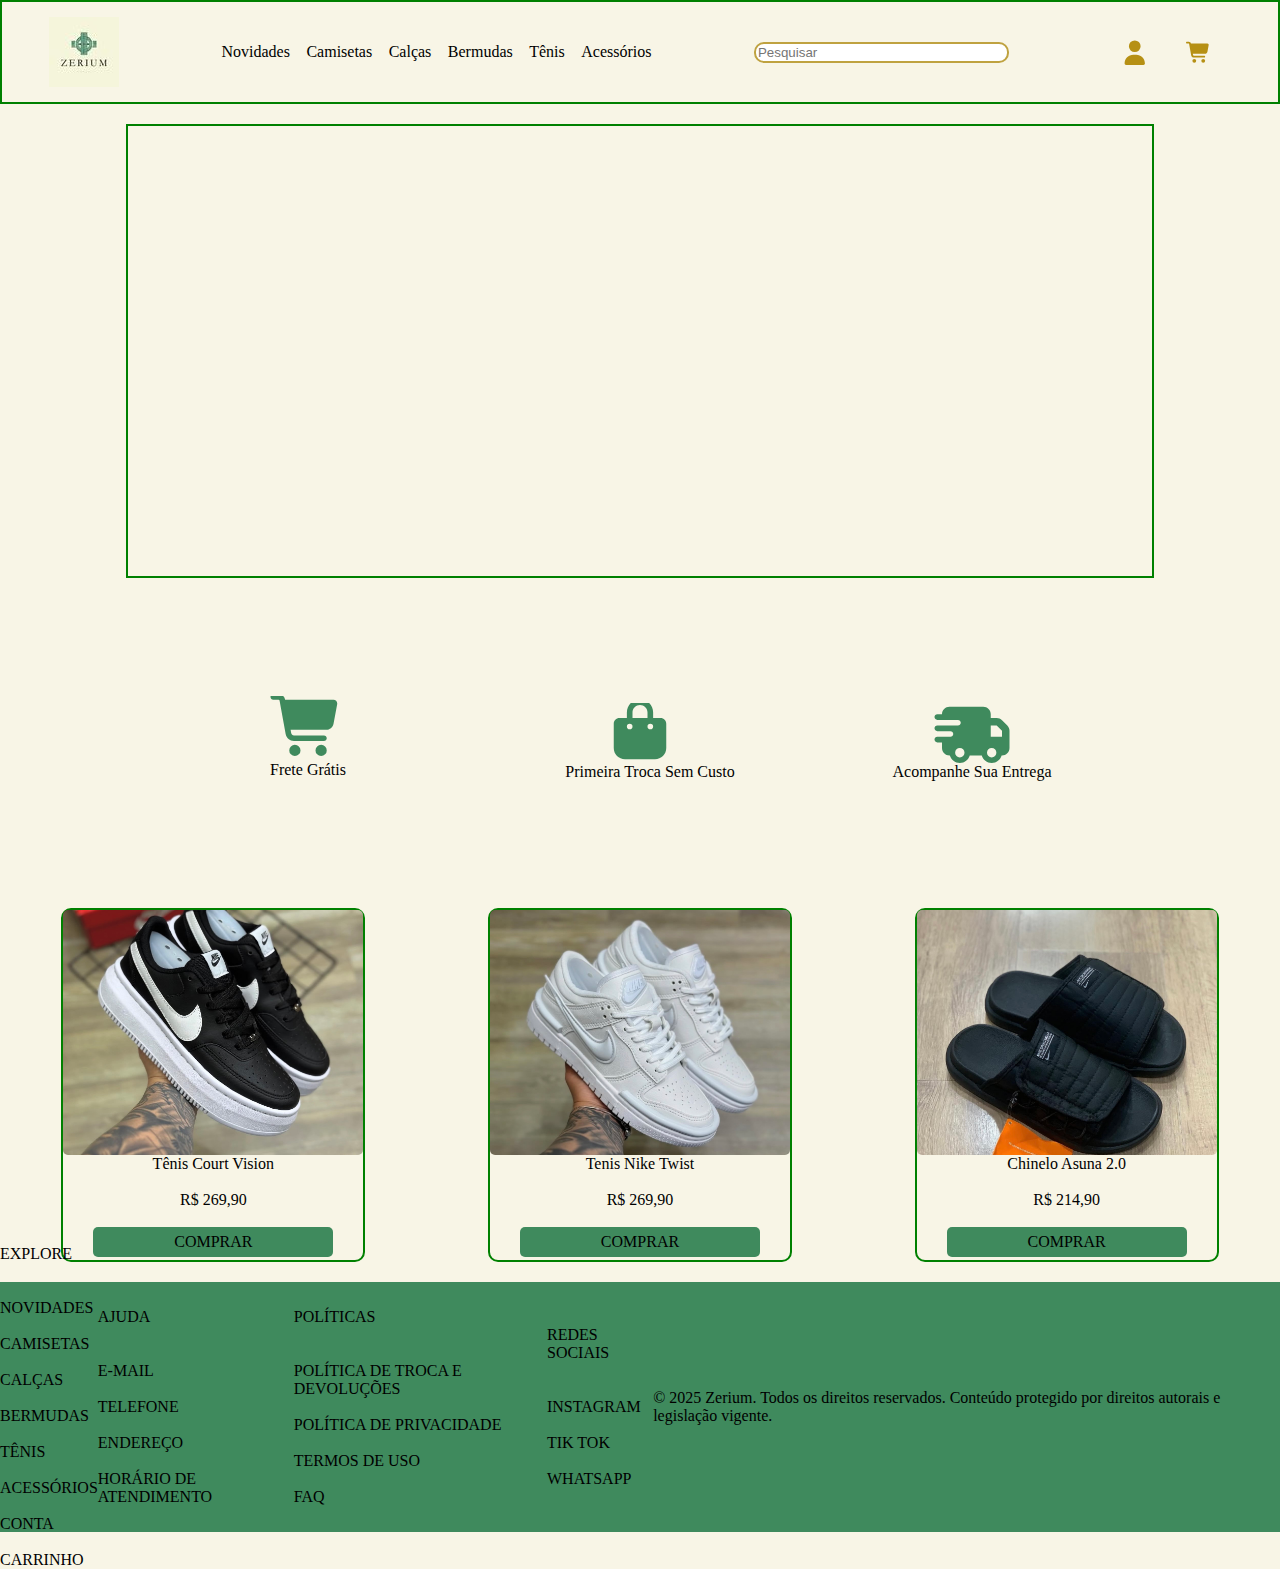
<file: tenis.html>
<!DOCTYPE html>
<html lang="pt-br">
<head>
    <meta charset="UTF-8">
    <meta name="viewport" content="width=device-width, initial-scale=1.0">
    <title>Zerium</title>
    <link rel="stylesheet" href="styleTenis.css">
</head>
<body>

    <header>
        <div class="logo"> <img src="imagens/logoSite.jpg"></div>
        <nav class="navegacao">
            <ul class="listas">
                <li><a href="index.html">Novidades</a></li>
                <li><a href="camisetas.html">Camisetas</a></li>
                <li><a href="calcas.html">Calças</a></li>
                <li><a href="bermudas.html">Bermudas</a></li>
                <li><a href="tenis.html">Tênis</a></li>
                <li><a href="acessorios.html">Acessórios</a></li>
            </ul>
        </nav>
        <div class="pesquisa">
            <input type="text" class="pesq1" placeholder="Pesquisar">
        </div>
        <div class="login">
            <div class="perfil">
                <svg class="iconperfil">
                    <use href="imagens/perfil.svg"></use>
                </svg>
            </div>
            <div class="carrinho">
                <svg class="shoppingCart">
                    <use href="imagens/shoppingCart.svg"></use>
                </svg>
            </div>
        </div>
    </header>
    <section class="bemvindo">
        <main>
            <div class="carrossel"></div>
        </main>
    </section>

    <section class="fretegratis">
        <div class="frete">
            <svg class="iconfreteRapido">
                <use href="imagens/shoppingCart.svg"></use>    
            </svg>
            <div class="escritaFreteRapido">Frete Grátis</div>
        </div>
        <div class="troca">
            <svg class="iconTroca">
                <use href="imagens/bag.svg"></use>
            </svg>
            <div class="escritaTroca">Primeira Troca Sem Custo</div>
        </div>
        <div class="acompanhe">
            <svg class="iconTruck">
                <use href="imagens/truckFast.svg"></use>
            </svg>
            <div class="escritaAcompanhe">Acompanhe Sua Entrega</div>
        </div>
    </section>

    <section class="novidades">
        <section class="prod-linha1">
            <div class="div-prod1">
                <div class="div-imgprod1"></div>
                <div class="div-descprod1">
                    Tênis Court Vision
                    <br><br>
                    R$ 269,90
                    <br><br>
                    <div class="div-comprarprod">COMPRAR</div>
                </div>
            </div>
            <div class="div-prod2">
                <div class="div-imgprod2"></div>
                <div class="div-descprod2">
                    Tenis Nike Twist
                    <br><br>
                    R$ 269,90
                    <br><br>
                    <div class="div-comprarprod">COMPRAR</div>
                </div>
            </div>
            <div class="div-prod3">
                <div class="div-imgprod3"></div>
                <div class="div-descprod3">
                    Chinelo Asuna 2.0
                    <br><br>
                    R$ 214,90
                    <br><br>
                    <div class="div-comprarprod">COMPRAR</div>
                </div>
            </div>
            <!-- <div class="div-prod4">
                <div class="div-imgprod4"></div>
                <div class="div-descprod4">
                    Chinelo Asuna 2.0
                    <br><br>
                    R$ 214,90
                    <br><br>
                    <div class="div-comprarprod">COMPRAR</div>
                </div>
            </div>
        </section>
        <section class="prod-linha2">
            <div class="div-prod5">
                <div class="div-imgprod5"></div>
                <div class="div-descprod5">
                    Camiseta Básica
                    <br><br>
                    R$ 39,90
                    <br><br>
                    <div class="div-comprarprod">COMPRAR</div>
                </div>
            </div>
            <div class="div-prod6">
                <div class="div-imgprod6"></div>
                <div class="div-descprod6">
                    Bermuda Sarja Ralph Lauren
                    <br><br>
                    R$ 84,90
                    <br><br>
                    <div class="div-comprarprod">COMPRAR</div>
                </div>
            </div>
            <div class="div-prod7">
                <div class="div-imgprod7"></div>
                <div class="div-descprod7">
                    Camiseta Diesel
                    <br><br>
                    R$ 94,90
                    <br><br>
                    <div class="div-comprarprod">COMPRAR</div>
                </div>
            </div>
            <div class="div-prod8">
                <div class="div-imgprod8"></div>
                <div class="div-descprod8">
                    Camiseta Armani Exchange 
                    <br><br>
                    R$ 94,90
                    <br><br>
                    <div class="div-comprarprod">COMPRAR</div>
                </div>
            </div>
        </section>
        <section class="prod-linha3">
            <div class="div-prod9">
                <div class="div-imgprod9"></div>
                <div class="div-descprod9">
                    Camiseta Diesel
                    <br><br>
                    R$ 94,90
                    <br><br>
                    <div class="div-comprarprod">COMPRAR</div>
                </div>
            </div>
            <div class="div-prod10">
                <div class="div-imgprod10"></div>
                <div class="div-descprod10">
                    Short Tactel Diesel
                    <br><br>
                    De R$ 84,90 Por R$ 63,80
                    <br><br>
                    <div class="div-comprarprod">COMPRAR</div>
                </div>
            </div>
            <div class="div-prod11">
                <div class="div-imgprod11"></div>
                <div class="div-descprod11">
                    Bermuda Sarja Armani Exchange
                    <br><br>
                    R$ 84,90
                    <br><br>
                    <div class="div-comprarprod">COMPRAR</div>
                </div>
            </div>
            <div class="div-prod12">
                <div class="div-imgprod12"></div>
                <div class="div-descprod12">
                    Regata Americana
                    <br><br>
                    R$ 39,99
                    <br><br>
                    <div class="div-comprarprod">COMPRAR</div>
                </div>
            </div>
        </section> -->

    </section>
    <footer>
        <div class="explore">
            EXPLORE<br><br><br>NOVIDADES<br><br>CAMISETAS<br><br>CALÇAS<br><br>BERMUDAS<br><br>TÊNIS<br><br>ACESSÓRIOS<br><br>CONTA<br><br>CARRINHO
        </div>
        <div class="ajuda">
            AJUDA<br><br><br>E-MAIL<br><br>TELEFONE<br><br>ENDEREÇO<br><br>HORÁRIO DE ATENDIMENTO
        </div>
        <div class="politicas">
            POLÍTICAS<br><br><br>POLÍTICA DE TROCA E DEVOLUÇÕES<br><br>POLÍTICA DE PRIVACIDADE<br><br>TERMOS DE USO<br><br>FAQ
        </div>
        <div class="redes">
            REDES SOCIAIS<br><br><br>INSTAGRAM<br><br>TIK TOK<br><br>WHATSAPP
        </div>
        <div class="direitos">
            © 2025 Zerium.
 Todos os direitos reservados. Conteúdo protegido por direitos autorais e legislação vigente.
        </div>
    </footer>


    
</body>
</html>
</file>
<file: style.css>
*{
    margin: 0 auto;
}

body{
     background-color: #f8f5e6;
}

header{
    border: solid 2px green;
    height: 100px;
    display: flex;
    justify-content: space-around;
    align-items: center;
}.logo{
    /* border: solid 2px green; */
    width: 70px;
    height: 70px;
}.navegacao{
    /* border: solid 2px green; */
    height: 35px;
    width: 35%;
    display: flex;
}.listas{
    display: flex;
    align-items: center;
    justify-content: center;
    text-align: center;
    list-style-type: none;
    padding-inline-start: 0px;
    width: 100%;
}.listas a{
    text-decoration: none;
    color: black;
}
.listas a:hover{
    color: #bfa240;
}




.pesquisa{
    /* border: solid 2px green; */
    height: 40px;
    width: 20%;
    display: flex;
    align-items: center;
    justify-content: center;
}.pesq1{
    width: 100%;
    border: solid 2px #bfa240;
    border-radius: 10px;
}
.login{
    /* border: solid 2px green; */
    height: 50px;
    width: 10%;
    display: flex;
    align-items: center;
    justify-content: space-around;
}.perfil{
    width: 20%;
    height: 25px;
    /* border: solid 2px green; */
}
.iconperfil{
    fill:#b69014;
    height: 25px;
    width: 100%;
}
.shoppingCart{
    fill:#b69014;
    height: 25px;
    width: 100%;
}
.carrinho{
    width: 20%;
    height: 25px;
    /* border: solid 2px green; */
}
main{
    border: solid 2px green;
    margin-top: 20px;
    height: 450px;
    width: 80%;
}.fretegratis{
    /* border: solid 2px green; */
    height: 200px;
    margin-top: 60px;
    width: 70%;
    align-items: center;
    justify-content: space-around;
    display: flex;
}.escritaFretes{
    /* border: solid 2px green; */
    height: 30px;
    width: 50%;
    align-items:first baseline;
    justify-content: space-around;
    text-align: center;
    display: flex;
}.frete{
    /* border: solid 2px green; */
    height: 90px;
    width: 200px;
    display: flex;
    justify-content: center;
    align-items: center;
    text-align: center;
    flex-wrap: wrap;
}.troca{
    /* border: solid 2px green; */
    height: 70px;
    width: 400px;
    display: flex;
    align-items: center;
    justify-content: center;
    text-align: center;
    flex-wrap: wrap;
}.acompanhe{
    /* border: solid 2px green; */
    height: 70px;
    width: 200px;
    display: flex;
    align-items: center;
    justify-content: center;
    flex-wrap: wrap;
    text-align: center;
}.prod-linha1{
    display: flex;
    justify-content: space-around;
    align-items:first baseline;
    text-align: center;
    /* flex-wrap: wrap; */
}.div-prod1{
    margin-top: 70px;
    border: solid 2px green;
    width: 300px;
    height: 350px;
    flex-wrap: wrap;
    align-items: end;
    border-radius: 10px;
}.div-descprod1{
    height: 30%;
    width: 100%;
    /* border: solid 2px green; */
    display: flex;
    text-align: center;
    align-items: center;
    justify-content: center;
    flex-wrap: wrap;
}.div-comprarprod{
    width: 80%;
    height: 30px;
    background-color: #3f8a5d;
    display: flex;
    text-align: center;
    justify-content: center;
    align-items: center;
    border-radius: 5px;
}
.div-imgprod1{
    height: 70%;
    width: 100%;
    /* border: solid 2px green; */
    border-radius: 5px;
    background-image: url("imagens/0442634A-4539-481D-970F-EAB607A89E1F.jpg");
    background-size: cover;
    background-repeat: no-repeat;
}
.div-prod2{
    margin-top: 70px;
    border: solid 2px green;
    width: 300px;
    height: 350px;
    flex-wrap: wrap;
    align-items: end;
    border-radius: 10px;
}.div-descprod2{
    height: 30%;
    width: 100%;
    /* border: solid 2px green; */
}.div-imgprod2{
    height: 70%;
    width: 100%;
    /* border: solid 2px green; */
    border-radius: 5px;
    background-image: url("imagens/IMG_0975.jpg");
    background-size: cover;
    background-repeat: no-repeat;
    background-position: 0.1px;
}
.div-prod3{
    margin-top: 70px;
    border: solid 2px green;
    width: 300px;
    height: 350px;
    border-radius: 10px;
}.div-descprod3{
    height: 30%;
    width: 100%;
    /* border: solid 2px green; */
}.div-imgprod3{
    height: 70%;
    width: 100%;
    /* border: solid 2px green; */
    border-radius: 5px;
    background-image: url("imagens/IMG_1401.jpg");
    background-size: cover;
    background-repeat: no-repeat;
    background-position: 0.1px;height: 70%;
}
.div-prod4{
    margin-top: 70px;
    border: solid 2px green;
    width: 300px;
    height: 350px;
    border-radius: 10px;
}.div-descprod4{
    height: 30%;
    width: 100%;
    /* border: solid 2px green; */
}

.div-imgprod4{
    height: 70%;
    width: 100%;
    /* border: solid 2px green; */
    border-radius: 5px;
    background-image: url("imagens/IMG_1345.jpg");
    background-size: cover;
    background-repeat: no-repeat;   
}

.prod-linha2{
    display: flex;
    justify-content: space-around;
    align-items:first baseline;
    text-align: center;
}.div-prod5{
    margin-top: 70px;
    border: solid 2px green;
    width: 300px;
    height: 350px;
    border-radius: 10px;
}.div-descprod5{
    height: 30%;
    width: 100%;
    /* border: solid 2px green; */
    
}.div-imgprod5{
    height: 70%;
    width: 100%;
    /* border: solid 2px green; */
    border-radius: 5px;
    background-image: url("imagens/IMG_1403.jpg");
    background-size: cover;
    background-repeat: no-repeat;   
    background-position: 0,1px;
}

.div-imgprod5{
    height: 70%;
    width: 100%;
    border: solid 2px green;
}
.div-prod6{
    margin-top: 70px;
    border: solid 2px green;
    width: 300px;
    height: 350px;
    border-radius: 10px;
}.div-descprod6{
    height: 30%;
    width: 100%;
    /* border: solid 2px green; */
}.div-imgprod6{
    height: 70%;
    width: 100%;
    /* border: solid 2px green; */
    border-radius: 5px;
    background-image: url("imagens/11D0D4D5-049D-47AA-991B-4EF7CF9C44FF.jpg");
    background-size: cover;
    background-repeat: no-repeat; 
}
.div-prod7{
    margin-top: 70px;
    border: solid 2px green;
    width: 300px;
    height: 350px;
    border-radius: 10px;
}.div-descprod7{
    height: 30%;
    width: 100%;
    /* border: solid 2px green; */
}.div-imgprod7{
    height: 70%;
    width: 100%;
    /* border: solid 2px green; */
    border-radius: 5px;
    background-image: url("imagens/IMG_1404.jpg");
    background-size: cover;
    background-repeat: no-repeat; 
    background-position: 0,1px;
}
.div-prod8{
    margin-top: 70px;
    border: solid 2px green;
    width: 300px;
    height: 350px;
    border-radius: 10px;
}.div-descprod8{
    height: 30%;
    width: 100%;
    /* border: solid 2px green; */
}.div-imgprod8{
    height: 70%;
    width: 100%;
    /* border: solid 2px green; */
    border-radius: 5px;
    background-image: url("imagens/IMG_1405.jpg");
    background-size: cover;
    background-repeat: no-repeat; 
    background-position: 0,1px;
}
.prod-linha3{
    display: flex;
    justify-content: space-around;
    align-items:first baseline;
    text-align: center;
}.div-prod9{
    margin-top: 70px;
    border: solid 2px green;
    width: 300px;
    height: 350px;
    border-radius: 10px;
}.div-descprod9{
    height: 30%;
    width: 100%;
    /* border: solid 2px green; */
}.div-imgprod9{
    height: 70%;
    width: 100%;
    /* border: solid 2px green; */
    border-radius: 5px;
    background-image: url("imagens/IMG_1406.jpg");
    background-size: cover;
    background-repeat: no-repeat; 
    background-position: 0,1px;
}
.div-prod10{
    margin-top: 70px;
    border: solid 2px green;
    width: 300px;
    height: 350px;
    border-radius: 10px;
}.div-descprod10{
    height: 30%;
    width: 100%;
    /* border: solid 2px green; */
}.div-imgprod10{
    height: 70%;
    width: 100%;
    /* border: solid 2px green; */
    border-radius: 5px;
    background-image: url("imagens/IMG_1407.jpg");
    background-size: cover;
    background-repeat: no-repeat; 
    background-position: 0,1px;
}
.div-prod11{
    margin-top: 70px;
    border: solid 2px green;
    width: 300px;
    height: 350px;
    border-radius: 10px;
}.div-descprod11{
    height: 30%;
    width: 100%;
    /* border: solid 2px green; */
}.div-imgprod11{
    height: 70%;
    width: 100%;
    /* border: solid 2px green; */
    border-radius: 5px;
    background-image: url("imagens/IMG_1408.jpg");
    background-size: cover;
    background-repeat: no-repeat; 
    background-position: 0,1px;
}
.div-prod12{
    margin-top: 70px;
    border: solid 2px green;
    width: 300px;
    height: 350px;
    border-radius: 10px;
}.div-descprod12{
    height: 30%;
    width: 100%;
    /* border: solid 2px green; */
}.div-imgprod12{
    height: 70%;
    width: 100%;
    /* border: solid 2px green; */
    border-radius: 5px;
    background-image: url("imagens/IMG_1409.jpg");
    background-size: cover;
    background-repeat: no-repeat; 
    background-position: 0,1px;
}
.prod-linha4{
    display: flex;
    justify-content: space-around;
    align-items:first baseline;
    text-align: center;
}.div-prod13{
    margin-top: 70px;
    border: solid 2px green;
    width: 300px;
    height: 350px;
    border-radius: 10px;
}.div-descprod13{
    height: 30%;
    width: 100%;
    /* border: solid 2px green; */
}.div-imgprod13{
    height: 70%;
    width: 100%;
    /* border: solid 2px green; */
    border-radius: 5px;
    background-image: url("imagens/8c39a5f0-a9bc-44fc-a791-4dfbf42ed21e.JPEG");
    background-size: cover;
    background-repeat: no-repeat; 
    background-position: 0,1px;
}
.div-prod14{
    margin-top: 70px;
    border: solid 2px green;
    width: 300px;
    height: 350px;
    border-radius: 10px;
}.div-descprod14{
    height: 30%;
    width: 100%;
    /* border: solid 2px green; */
}.div-imgprod14{
    height: 70%;
    width: 100%;
    /* border: solid 2px green; */
    border-radius: 5px;
    background-image: url("imagens/856ea9cf-04db-416c-b2a3-922179d5017a.JPEG");
    background-size: cover;
    background-repeat: no-repeat; 
    background-position: 0,1px;
}
.div-prod15{
    margin-top: 70px;
    border: solid 2px green;
    width: 300px;
    height: 350px;
    border-radius: 10px;
}.div-descprod15{
    height: 30%;
    width: 100%;
    /* border: solid 2px green; */
}.div-imgprod15{
    height: 70%;
    width: 100%;
    /* border: solid 2px green; */
    border-radius: 5px;
    background-image: url("imagens/cb3e5877-11bb-43d6-b70e-776209d7cf7b.JPEG");
    background-size: cover;
    background-repeat: no-repeat; 
    background-position: 0,1px;
}
.div-prod16{
    margin-top: 70px;
    border: solid 2px green;
    width: 300px;
    height: 350px;
    border-radius: 10px;    
}.div-descprod16{
    height: 30%;
    width: 100%;
    border: solid 2px green;
}.div-imgprod16{
    height: 70%;
    width: 100%;
    border: solid 2px green;
}
footer{
    margin-top: 20px;
    /* border: solid 2px green; */
    height: 250px;
    display: flex;
    justify-content: space-between;
    align-items: center;
    background-color: #3f8a5d;
}
/* Wallis */

.col-foot{
    width: 17%;
    height: 100%;
    background:#3f8a5d;
}

.title-foot{
    padding: 10px;
    text-align: center;
    color: white;
}

.itens-foot{
    padding: 10px;
    padding-inline-start: 0px;
    color: white;
}

.itens-foot a{
    text-decoration: none;
    color: white;
    
}

.listas-foot{
    list-style-type: none;
    color: white;
}

.title-foot.final{
    color: white;
}


/* .listas{
    display: flex;
    align-items: center;
    justify-content: center;
    text-align: center;
    list-style-type: none;
    padding-inline-start: 0px;
    width: 100%;
}.listas a{
    text-decoration: none;
    color: black;
}
.listas a:hover{
    color: #bfa240;
} */

.escritaFreteRapido{
    /* border: solid 2px green; */
    height: 20px;
    width: 100px;
    text-align: center;
}.escritaTroca{
    /* border: solid 2px green; */
    height: 20px;
    width: 200px;
    margin-left: 110px;
}.escritaAcompanhe{
    /* border: solid 2px green; */
    height: 100%px;
    width: 100%;
}
.iconfreteRapido{
    fill:#3f8a5d;
    height: 60px;
    width: 100%;
}.iconTroca{
    fill:#3f8a5d;
    height: 60px;
    width: 100%;
}.iconTruck{
    fill:#3f8a5d;
    height: 60px;
    width: 100%;
}
</file>
<file: styleBermudas.css>
*{
    margin: 0 auto;
}

body{
     background-color: #f8f5e6;
}

header{
    border: solid 2px green;
    height: 100px;
    display: flex;
    justify-content: space-around;
    align-items: center;
}.logo{
    /* border: solid 2px green; */
    width: 70px;
    height: 70px;
}.navegacao{
    /* border: solid 2px green; */
    height: 35px;
    width: 35%;
    display: flex;
}.listas{
    display: flex;
    align-items: center;
    justify-content: center;
    text-align: center;
    list-style-type: none;
    padding-inline-start: 0px;
    width: 100%;
}.listas a{
    text-decoration: none;
    color: black;
}
.listas a:hover{
    color: #bfa240;
}



.pesquisa{
    /* border: solid 2px green; */
    height: 40px;
    width: 20%;
    display: flex;
    align-items: center;
    justify-content: center;
}.pesq1{
    width: 100%;
    border: solid 2px #bfa240;
    border-radius: 10px;
}
.login{
    /* border: solid 2px green; */
    height: 50px;
    width: 10%;
    display: flex;
    align-items: center;
    justify-content: space-around;
}.perfil{
    width: 20%;
    height: 25px;
    /* border: solid 2px green; */
}
.iconperfil{
    fill:#b69014;
    height: 25px;
    width: 100%;
}
.shoppingCart{
    fill:#b69014;
    height: 25px;
    width: 100%;
}
.carrinho{
    width: 20%;
    height: 25px;
    /* border: solid 2px green; */
}
main{
    border: solid 2px green;
    margin-top: 20px;
    height: 450px;
    width: 80%;
}.fretegratis{
    /* border: solid 2px green; */
    height: 200px;
    margin-top: 60px;
    width: 70%;
    align-items: center;
    justify-content: space-around;
    display: flex;
}.escritaFretes{
    /* border: solid 2px green; */
    height: 30px;
    width: 50%;
    align-items:first baseline;
    justify-content: space-around;
    text-align: center;
    display: flex;
}.frete{
    /* border: solid 2px green; */
    height: 90px;
    width: 200px;
    display: flex;
    justify-content: center;
    align-items: center;
    text-align: center;
    flex-wrap: wrap;
}.troca{
    /* border: solid 2px green; */
    height: 70px;
    width: 400px;
    display: flex;
    align-items: center;
    justify-content: center;
    text-align: center;
    flex-wrap: wrap;
}.acompanhe{
    /* border: solid 2px green; */
    height: 70px;
    width: 200px;
    display: flex;
    align-items: center;
    justify-content: center;
    flex-wrap: wrap;
    text-align: center;
}.prod-linha1{
    display: flex;
    justify-content: space-around;
    align-items:first baseline;
    text-align: center;
    /* flex-wrap: wrap; */
}.div-prod1{
    margin-top: 70px;
    border: solid 2px green;
    width: 300px;
    height: 350px;
    border-radius: 10px;
}.div-descprod1{
    height: 30%;
    width: 100%;
    /* border: solid 2px green; */
}.div-imgprod1{
    height: 70%;
    width: 100%;
    /* border: solid 2px green; */
    border-radius: 5px;
    background-image: url("imagens/11D0D4D5-049D-47AA-991B-4EF7CF9C44FF.jpg");
    background-size: cover;
    background-repeat: no-repeat; 
}

.div-comprarprod{
    width: 80%;
    height: 30px;
    background-color: #3f8a5d;
    display: flex;
    text-align: center;
    justify-content: center;
    align-items: center;
    border-radius: 5px;
}

.div-prod2{
    margin-top: 70px;
    border: solid 2px green;
    width: 300px;
    height: 350px;
    border-radius: 10px;
}.div-descprod2{
    height: 30%;
    width: 100%;
    /* border: solid 2px green; */
}.div-imgprod2{
    height: 70%;
    width: 100%;
    /* border: solid 2px green; */
    border-radius: 5px;
    background-image: url("imagens/IMG_1407.jpg");
    background-size: cover;
    background-repeat: no-repeat; 
    background-position: 0,1px;
}
.div-prod3{
    margin-top: 70px;
    border: solid 2px green;
    width: 300px;
    height: 350px;
    border-radius: 10px;
}.div-descprod3{
    height: 30%;
    width: 100%;
    /* border: solid 2px green; */
}.div-imgprod3{
    height: 70%;
    width: 100%;
    /* border: solid 2px green; */
    border-radius: 5px;
    background-image: url("imagens/IMG_1408.jpg");
    background-size: cover;
    background-repeat: no-repeat; 
    background-position: 0,1px;
}
/* .div-prod4{
    margin-top: 70px;
    border: solid 2px green;
    width: 300px;
    height: 350px;
    border-radius: 10px;
}.div-descprod4{
    height: 30%;
    width: 100%;
}

.div-imgprod4{
    height: 70%;
    width: 100%;
    
    border-radius: 5px;
    background-image: url("imagens/IMG_1345.jpg");
    background-size: cover;
    background-repeat: no-repeat;   
}

.prod-linha2{
    display: flex;
    justify-content: space-around;
    align-items:first baseline;
    text-align: center;
}.div-prod5{
    margin-top: 70px;
    border: solid 2px green;
    width: 300px;
    height: 350px;
    border-radius: 10px;
}.div-descprod5{
    height: 30%;
    width: 100%;
    
    
}.div-imgprod5{
    height: 70%;
    width: 100%;
    
    border-radius: 5px;
    background-image: url("imagens/IMG_1403.jpg");
    background-size: cover;
    background-repeat: no-repeat;   
    background-position: 0,1px;
}

.div-imgprod5{
    height: 70%;
    width: 100%;
    border: solid 2px green;
}
.div-prod6{
    margin-top: 70px;
    border: solid 2px green;
    width: 300px;
    height: 350px;
    border-radius: 10px;
}.div-descprod6{
    height: 30%;
    width: 100%;
    
}.div-imgprod6{
    height: 70%;
    width: 100%;
    
    border-radius: 5px;
    background-image: url("imagens/11D0D4D5-049D-47AA-991B-4EF7CF9C44FF.jpg");
    background-size: cover;
    background-repeat: no-repeat; 
}
.div-prod7{
    margin-top: 70px;
    border: solid 2px green;
    width: 300px;
    height: 350px;
    border-radius: 10px;
}.div-descprod7{
    height: 30%;
    width: 100%;
    
}.div-imgprod7{
    height: 70%;
    width: 100%;
    
    border-radius: 5px;
    background-image: url("imagens/IMG_1404.jpg");
    background-size: cover;
    background-repeat: no-repeat; 
    background-position: 0,1px;
}
.div-prod8{
    margin-top: 70px;
    border: solid 2px green;
    width: 300px;
    height: 350px;
    border-radius: 10px;
}.div-descprod8{
    height: 30%;
    width: 100%;
    
}.div-imgprod8{
    height: 70%;
    width: 100%;
    
    border-radius: 5px;
    background-image: url("imagens/IMG_1405.jpg");
    background-size: cover;
    background-repeat: no-repeat; 
    background-position: 0,1px;
}
.prod-linha3{
    display: flex;
    justify-content: space-around;
    align-items:first baseline;
    text-align: center;
}.div-prod9{
    margin-top: 70px;
    border: solid 2px green;
    width: 300px;
    height: 350px;
    border-radius: 10px;
}.div-descprod9{
    height: 30%;
    width: 100%;
    
}.div-imgprod9{
    height: 70%;
    width: 100%;
    
    border-radius: 5px;
    background-image: url("imagens/IMG_1406.jpg");
    background-size: cover;
    background-repeat: no-repeat; 
    background-position: 0,1px;
}
.div-prod10{
    margin-top: 70px;
    border: solid 2px green;
    width: 300px;
    height: 350px;
    border-radius: 10px;
}.div-descprod10{
    height: 30%;
    width: 100%;
    
}.div-imgprod10{
    height: 70%;
    width: 100%;
    
    border-radius: 5px;
    background-image: url("imagens/IMG_1407.jpg");
    background-size: cover;
    background-repeat: no-repeat; 
    background-position: 0,1px;
}
.div-prod11{
    margin-top: 70px;
    border: solid 2px green;
    width: 300px;
    height: 350px;
    border-radius: 10px;
}.div-descprod11{
    height: 30%;
    width: 100%;
    
}.div-imgprod11{
    height: 70%;
    width: 100%;
    
    border-radius: 5px;
    background-image: url("imagens/IMG_1408.jpg");
    background-size: cover;
    background-repeat: no-repeat; 
    background-position: 0,1px;
}
.div-prod12{
    margin-top: 70px;
    border: solid 2px green;
    width: 300px;
    height: 350px;
    border-radius: 10px;
}.div-descprod12{
    height: 30%;
    width: 100%;
    
}.div-imgprod12{
    height: 70%;
    width: 100%;
    
    border-radius: 5px;
    background-image: url("imagens/IMG_1409.jpg");
    background-size: cover;
    background-repeat: no-repeat; 
    background-position: 0,1px;
}
.prod-linha4{
    display: flex;
    justify-content: space-around;
    align-items:first baseline;
    text-align: center;
}.div-prod13{
    margin-top: 70px;
    border: solid 2px green;
    width: 300px;
    height: 350px;
    border-radius: 10px;
}.div-descprod13{
    height: 30%;
    width: 100%;
    
}.div-imgprod13{
    height: 70%;
    width: 100%;
    
    border-radius: 5px;
    background-image: url("imagens/8c39a5f0-a9bc-44fc-a791-4dfbf42ed21e.JPEG");
    background-size: cover;
    background-repeat: no-repeat; 
    background-position: 0,1px;
}
.div-prod14{
    margin-top: 70px;
    border: solid 2px green;
    width: 300px;
    height: 350px;
    border-radius: 10px;
}.div-descprod14{
    height: 30%;
    width: 100%;
    
}.div-imgprod14{
    height: 70%;
    width: 100%;
    
    border-radius: 5px;
    background-image: url("imagens/856ea9cf-04db-416c-b2a3-922179d5017a.JPEG");
    background-size: cover;
    background-repeat: no-repeat; 
    background-position: 0,1px;
}
.div-prod15{
    margin-top: 70px;
    border: solid 2px green;
    width: 300px;
    height: 350px;
    border-radius: 10px;
}.div-descprod15{
    height: 30%;
    width: 100%;
    
}.div-imgprod15{
    height: 70%;
    width: 100%;
    
    border-radius: 5px;
    background-image: url("imagens/cb3e5877-11bb-43d6-b70e-776209d7cf7b.JPEG");
    background-size: cover;
    background-repeat: no-repeat; 
    background-position: 0,1px;
}
.div-prod16{
    margin-top: 70px;
    border: solid 2px green;
    width: 300px;
    height: 350px;
    border-radius: 10px;    
}.div-descprod16{
    height: 30%;
    width: 100%;
    border: solid 2px green;
}.div-imgprod16{
    height: 70%;
    width: 100%;
    border: solid 2px green;
} */
footer{
    margin-top: 20px;
    /* border: solid 2px green; */
    height: 250px;
    display: flex;
    justify-content: space-between;
    align-items: center;
    background-color: #3f8a5d;
}
/* Wallis */

.col-foot{
    width: 17%;
    height: 100%;
    background:#3f8a5d;
}

.title-foot{
    padding: 10px;
    text-align: center;
    color: white;
}

.itens-foot{
    padding: 10px;
    padding-inline-start: 0px;
    color: white;
}

.itens-foot a{
    text-decoration: none;
    color: white;
    
}

.listas-foot{
    list-style-type: none;
    color: white;
}

.title-foot.final{
    color: white;
}


.escritaFreteRapido{
    /* border: solid 2px green; */
    height: 20px;
    width: 100px;
    text-align: center;
}.escritaTroca{
    /* border: solid 2px green; */
    height: 20px;
    width: 200px;
    margin-left: 110px;
}.escritaAcompanhe{
    /* border: solid 2px green; */
    height: 100%px;
    width: 100%;
}
.iconfreteRapido{
    fill:#3f8a5d;
    height: 60px;
    width: 100%;
}.iconTroca{
    fill:#3f8a5d;
    height: 60px;
    width: 100%;
}.iconTruck{
    fill:#3f8a5d;
    height: 60px;
    width: 100%;
}
</file>
<file: styleCarrinho.css>
*{
    margin: 0 auto;
}

body{
     background-color: #f8f5e6;
}


header{
    border: solid 2px green;
    height: 100px;
    display: flex;
    justify-content: space-around;
    align-items: center;
}.logo{
    /* border: solid 2px green; */
    width: 70px;
    height: 70px;
}.navegacao{
    /* border: solid 2px green; */
    height: 35px;
    width: 35%;
    display: flex;
}.listas{
    display: flex;
    align-items: center;
    justify-content: center;
    text-align: center;
    list-style-type: none;
    padding-inline-start: 0px;
    width: 100%;
}.listas a{
    text-decoration: none;
    color: black;
}
.listas a:hover{
    color: #bfa240;
}



.pesquisa{
    /* border: solid 2px green; */
    height: 40px;
    width: 20%;
    display: flex;
    align-items: center;
    justify-content: center;
}.pesq1{
    width: 100%;
    border: solid 2px #bfa240;
    border-radius: 10px;
}
.login{
    /* border: solid 2px green; */
    height: 50px;
    width: 10%;
    display: flex;
    align-items: center;
    justify-content: space-around;
}.perfil{
    width: 20%;
    height: 25px;
    /* border: solid 2px green; */
}
.iconperfil{
    fill:#b69014;
    height: 25px;
    width: 100%;
}
.shoppingCart{
    fill:#095d40;
    height: 25px;
    width: 100%;
}
.carrinho{
    width: 20%;
    height: 25px;
    /* border: solid 2px green; */
}

.infoPedido{
    width: 100%;
    height: 500px;
    border: solid 2px green;
    display: flex;
    justify-content: space-around;
    align-items: start;
}

.div-produtoCarrinho{
    margin-top: 30px;
    width: 40%;
    height: 100px;
    border: solid 2px green;
}
.div-resumoPedido{
    margin-top: 30px;
    width: 30%;
    height: 300px;
    border: solid 2px green;
}




/* main{
    border: solid 2px green;
    margin-top: 20px;
    height: 450px;
    width: 80%;
}.fretegratis{
    height: 200px;
    margin-top: 60px;
    width: 70%;
    align-items: center;
    justify-content: space-around;
    display: flex;
}.escritaFretes{
    height: 30px;
    width: 50%;
    align-items:first baseline;
    justify-content: space-around;
    text-align: center;
    display: flex;
}.frete{
    height: 90px;
    width: 200px;
    display: flex;
    justify-content: center;
    align-items: center;
    text-align: center;
    flex-wrap: wrap;
}.troca{
    height: 70px;
    width: 400px;
    display: flex;
    align-items: center;
    justify-content: center;
    text-align: center;
    flex-wrap: wrap;
}.acompanhe{
    height: 70px;
    width: 200px;
    display: flex;
    align-items: center;
    justify-content: center;
    flex-wrap: wrap;
    text-align: center;
}.prod-linha1{
    display: flex;
    justify-content: space-around;
    align-items:first baseline;
    text-align: center;
}.div-prod1{
    margin-top: 70px;
    border: solid 2px green;
    width: 300px;
    height: 350px;
    flex-wrap: wrap;
    align-items: end;
    border-radius: 10px;
}.div-descprod1{
    height: 30%;
    width: 100%;
    display: flex;
    text-align: center;
    align-items: center;
    justify-content: center;
    flex-wrap: wrap;
}.div-comprarprod{
    width: 80%;
    height: 30px;
    background-color: #3f8a5d;
    display: flex;
    text-align: center;
    justify-content: center;
    align-items: center;
    border-radius: 5px;
}
.div-imgprod1{
    height: 70%;
    width: 100%;
    border-radius: 5px;
    background-image: url("imagens/0442634A-4539-481D-970F-EAB607A89E1F.jpg");
    background-size: cover;
    background-repeat: no-repeat;
} */
/* .div-prod2{
    margin-top: 70px;
    border: solid 2px green;
    width: 300px;
    height: 350px;
    flex-wrap: wrap;
    align-items: end;
    border-radius: 10px;
}.div-descprod2{
    height: 30%;
    width: 100%;

}.div-imgprod2{
    height: 70%;
    width: 100%;

    border-radius: 5px;
    background-image: url("imagens/IMG_0975.jpg");
    background-size: cover;
    background-repeat: no-repeat;
    background-position: 0.1px;
}
.div-prod3{
    margin-top: 70px;
    border: solid 2px green;
    width: 300px;
    height: 350px;
    border-radius: 10px;
}.div-descprod3{
    height: 30%;
    width: 100%;

}.div-imgprod3{
    height: 70%;
    width: 100%;

    border-radius: 5px;
    background-image: url("imagens/IMG_1401.jpg");
    background-size: cover;
    background-repeat: no-repeat;
    background-position: 0.1px;height: 70%;
}
.div-prod4{
    margin-top: 70px;
    border: solid 2px green;
    width: 300px;
    height: 350px;
    border-radius: 10px;
}.div-descprod4{
    height: 30%;
    width: 100%;

}

.div-imgprod4{
    height: 70%;
    width: 100%;

    border-radius: 5px;
    background-image: url("imagens/IMG_1345.jpg");
    background-size: cover;
    background-repeat: no-repeat;   
}

.prod-linha2{
    display: flex;
    justify-content: space-around;
    align-items:first baseline;
    text-align: center;
}.div-prod5{
    margin-top: 70px;
    border: solid 2px green;
    width: 300px;
    height: 350px;
    border-radius: 10px;
}.div-descprod5{
    height: 30%;
    width: 100%;

    
}.div-imgprod5{
    height: 70%;
    width: 100%;

    border-radius: 5px;
    background-image: url("imagens/IMG_1403.jpg");
    background-size: cover;
    background-repeat: no-repeat;   
    background-position: 0,1px;
}

.div-imgprod5{
    height: 70%;
    width: 100%;
    border: solid 2px green;
}
.div-prod6{
    margin-top: 70px;
    border: solid 2px green;
    width: 300px;
    height: 350px;
    border-radius: 10px;
}.div-descprod6{
    height: 30%;
    width: 100%;

}.div-imgprod6{
    height: 70%;
    width: 100%;

    border-radius: 5px;
    background-image: url("imagens/11D0D4D5-049D-47AA-991B-4EF7CF9C44FF.jpg");
    background-size: cover;
    background-repeat: no-repeat; 
}
.div-prod7{
    margin-top: 70px;
    border: solid 2px green;
    width: 300px;
    height: 350px;
    border-radius: 10px;
}.div-descprod7{
    height: 30%;
    width: 100%;

}.div-imgprod7{
    height: 70%;
    width: 100%;

    border-radius: 5px;
    background-image: url("imagens/IMG_1404.jpg");
    background-size: cover;
    background-repeat: no-repeat; 
    background-position: 0,1px;
}
.div-prod8{
    margin-top: 70px;
    border: solid 2px green;
    width: 300px;
    height: 350px;
    border-radius: 10px;
}.div-descprod8{
    height: 30%;
    width: 100%;

}.div-imgprod8{
    height: 70%;
    width: 100%;

    border-radius: 5px;
    background-image: url("imagens/IMG_1405.jpg");
    background-size: cover;
    background-repeat: no-repeat; 
    background-position: 0,1px;
}
.prod-linha3{
    display: flex;
    justify-content: space-around;
    align-items:first baseline;
    text-align: center;
}.div-prod9{
    margin-top: 70px;
    border: solid 2px green;
    width: 300px;
    height: 350px;
    border-radius: 10px;
}.div-descprod9{
    height: 30%;
    width: 100%;

}.div-imgprod9{
    height: 70%;
    width: 100%;

    border-radius: 5px;
    background-image: url("imagens/IMG_1406.jpg");
    background-size: cover;
    background-repeat: no-repeat; 
    background-position: 0,1px;
}
.div-prod10{
    margin-top: 70px;
    border: solid 2px green;
    width: 300px;
    height: 350px;
    border-radius: 10px;
}.div-descprod10{
    height: 30%;
    width: 100%;

}.div-imgprod10{
    height: 70%;
    width: 100%;

    border-radius: 5px;
    background-image: url("imagens/IMG_1407.jpg");
    background-size: cover;
    background-repeat: no-repeat; 
    background-position: 0,1px;
}
.div-prod11{
    margin-top: 70px;
    border: solid 2px green;
    width: 300px;
    height: 350px;
    border-radius: 10px;
}.div-descprod11{
    height: 30%;
    width: 100%;

}.div-imgprod11{
    height: 70%;
    width: 100%;

    border-radius: 5px;
    background-image: url("imagens/IMG_1408.jpg");
    background-size: cover;
    background-repeat: no-repeat; 
    background-position: 0,1px;
}
.div-prod12{
    margin-top: 70px;
    border: solid 2px green;
    width: 300px;
    height: 350px;
    border-radius: 10px;
}.div-descprod12{
    height: 30%;
    width: 100%;

}.div-imgprod12{
    height: 70%;
    width: 100%;

    border-radius: 5px;
    background-image: url("imagens/IMG_1409.jpg");
    background-size: cover;
    background-repeat: no-repeat; 
    background-position: 0,1px;
}
.prod-linha4{
    display: flex;
    justify-content: space-around;
    align-items:first baseline;
    text-align: center;
}.div-prod13{
    margin-top: 70px;
    border: solid 2px green;
    width: 300px;
    height: 350px;
    border-radius: 10px;
}.div-descprod13{
    height: 30%;
    width: 100%;
    border: solid 2px green;
}.div-imgprod13{
    height: 70%;
    width: 100%;
    border: solid 2px green;
}
.div-prod14{
    margin-top: 70px;
    border: solid 2px green;
    width: 300px;
    height: 350px;
    border-radius: 10px;
}.div-descprod14{
    height: 30%;
    width: 100%;
    border: solid 2px green;
}.div-imgprod14{
    height: 70%;
    width: 100%;
    border: solid 2px green;
}
.div-prod15{
    margin-top: 70px;
    border: solid 2px green;
    width: 300px;
    height: 350px;
    border-radius: 10px;
}.div-descprod15{
    height: 30%;
    width: 100%;
    border: solid 2px green;
}.div-imgprod15{
    height: 70%;
    width: 100%;
    border: solid 2px green;
}
.div-prod16{
    margin-top: 70px;
    border: solid 2px green;
    width: 300px;
    height: 350px;
    border-radius: 10px;    
}.div-descprod16{
    height: 30%;
    width: 100%;
    border: solid 2px green;
}.div-imgprod16{
    height: 70%;
    width: 100%;
    border: solid 2px green;
} */
footer{
    margin-top: 20px;
    /* border: solid 2px green; */
    height: 250px;
    display: flex;
    justify-content: space-between;
    align-items: center;
    background-color: #3f8a5d;
}
/* Wallis */

.col-foot{
    width: 17%;
    height: 100%;
    background:#3f8a5d;
}

.title-foot{
    padding: 10px;
    text-align: center;
    color: white;
}

.itens-foot{
    padding: 10px;
    padding-inline-start: 0px;
    color: white;
}

.itens-foot a{
    text-decoration: none;
    color: white;
    
}

.listas-foot{
    list-style-type: none;
    color: white;
}

.title-foot.final{
    color: white;
}
.escritaFreteRapido{
    /* border: solid 2px green; */
    height: 20px;
    width: 100px;
    text-align: center;
}.escritaTroca{
    /* border: solid 2px green; */
    height: 20px;
    width: 200px;
    margin-left: 110px;
}.escritaAcompanhe{
    /* border: solid 2px green; */
    height: 100%px;
    width: 100%;
}
.iconfreteRapido{
    fill:#3f8a5d;
    height: 60px;
    width: 100%;
}.iconTroca{
    fill:#3f8a5d;
    height: 60px;
    width: 100%;
}.iconTruck{
    fill:#3f8a5d;
    height: 60px;
    width: 100%;
}
</file>
<file: carrosel.css>
.carrossel{
    max-width: 1200px;
    width: 100%;
    height: 25vw;
    position: relative;
    overflow: hidden;
    border-radius: 10px;
}.slides{
    display: flex;
    height: 100%;
    transition: transform 0.6s ease;
    will-change: transform;
}

.slide{
    min-width: 100%;
    height: 100%;
    flex-shrink: 0;
}

.slide img{
    width: 100%;
    height: 100%;
    object-fit: cover;
    display: block;
}

button.ctrl{
    position: absolute;
    top: 50%;
    transform: translateY(-50%);
    background: white;
    border: none;
    padding: 8px 12px;
    cursor: pointer;
    font-size: 18px;
    border-radius: 6px;
    box-shadow: 0 2px 6px rgba((0,0,0,0.15));
    user-select: none;
}

#prev { left: 10px; }
#next { right: 10px; }

.dots{
    position: absolute;
    left: 50%;
    transform: translate(-50%);
    bottom: 12px;
    display: flex;
    gap: 8px;
}

.dot{
    width: 10px;
    height: 10px;
    background-color: white;
    border-radius: 50%;
    cursor: pointer;
    opacity: 0.6;
}

.dot.active{
    opacity: 1;
    transform: scale(1.15);
}
</file>
<file: styleConta.css>
*{
    margin: 0 auto;
}

body{
     background-color: #f8f5e6;
}


header{
    border: solid 2px green;
    height: 100px;
    display: flex;
    justify-content: space-around;
    align-items: center;
}.logo{
    /* border: solid 2px green; */
    width: 70px;
    height: 70px;
}.navegacao{
    /* border: solid 2px green; */
    height: 35px;
    width: 35%;
    display: flex;
}.listas{
    display: flex;
    align-items: center;
    justify-content: center;
    text-align: center;
    list-style-type: none;
    padding-inline-start: 0px;
    width: 100%;
}.listas a{
    text-decoration: none;
    color: black;
}
.listas a:hover{
    color: #bfa240;
}



.pesquisa{
    /* border: solid 2px green; */
    height: 40px;
    width: 20%;
    display: flex;
    align-items: center;
    justify-content: center;
}.pesq1{
    width: 100%;
    border: solid 2px #bfa240;
    border-radius: 10px;
}
.login{
    /* border: solid 2px green; */
    height: 50px;
    width: 10%;
    display: flex;
    align-items: center;
    justify-content: space-around;
}.perfil{
    width: 20%;
    height: 25px;
    /* border: solid 2px green; */
}
.iconperfil{
    fill:#095d40;
    height: 25px;
    width: 100%;
}
.shoppingCart{
    fill:#b69014;
    height: 25px;
    width: 100%;
}
.carrinho{
    width: 20%;
    height: 25px;
    /* border: solid 2px green; */
}

.info-conta{
    display: flex;
    align-items: center;
    justify-content: center;
    /* border: solid 2px green; */
    width: 100%;
    height: 500px;
}
.div-perfil1{
    /* border: solid 2px green; */
    width: 25%;
    height: 200px;
}
.div-fotoPerfil{
    /* border: solid 2px green; */
    width: 25%;
    height: 200px;
}
.iconperfilConta{
    width: 100%;
    height: 100%;
}






/* main{
    border: solid 2px green;
    margin-top: 20px;
    height: 450px;
    width: 80%;
}.fretegratis{
    height: 200px;
    margin-top: 60px;
    width: 70%;
    align-items: center;
    justify-content: space-around;
    display: flex;
}.escritaFretes{
    height: 30px;
    width: 50%;
    align-items:first baseline;
    justify-content: space-around;
    text-align: center;
    display: flex;
}.frete{
    height: 90px;
    width: 200px;
    display: flex;
    justify-content: center;
    align-items: center;
    text-align: center;
    flex-wrap: wrap;
}.troca{
    height: 70px;
    width: 400px;
    display: flex;
    align-items: center;
    justify-content: center;
    text-align: center;
    flex-wrap: wrap;
}.acompanhe{
    height: 70px;
    width: 200px;
    display: flex;
    align-items: center;
    justify-content: center;
    flex-wrap: wrap;
    text-align: center;
}.prod-linha1{
    display: flex;
    justify-content: space-around;
    align-items:first baseline;
    text-align: center;
}.div-prod1{
    margin-top: 70px;
    border: solid 2px green;
    width: 300px;
    height: 350px;
    flex-wrap: wrap;
    align-items: end;
    border-radius: 10px;
}.div-descprod1{
    height: 30%;
    width: 100%;
    display: flex;
    text-align: center;
    align-items: center;
    justify-content: center;
    flex-wrap: wrap;
}.div-comprarprod{
    width: 80%;
    height: 30px;
    background-color: #3f8a5d;
    display: flex;
    text-align: center;
    justify-content: center;
    align-items: center;
    border-radius: 5px;
}
.div-imgprod1{
    height: 70%;
    width: 100%;
    border-radius: 5px;
    background-image: url("imagens/0442634A-4539-481D-970F-EAB607A89E1F.jpg");
    background-size: cover;
    background-repeat: no-repeat;
} */
/* .div-prod2{
    margin-top: 70px;
    border: solid 2px green;
    width: 300px;
    height: 350px;
    flex-wrap: wrap;
    align-items: end;
    border-radius: 10px;
}.div-descprod2{
    height: 30%;
    width: 100%;

}.div-imgprod2{
    height: 70%;
    width: 100%;

    border-radius: 5px;
    background-image: url("imagens/IMG_0975.jpg");
    background-size: cover;
    background-repeat: no-repeat;
    background-position: 0.1px;
}
.div-prod3{
    margin-top: 70px;
    border: solid 2px green;
    width: 300px;
    height: 350px;
    border-radius: 10px;
}.div-descprod3{
    height: 30%;
    width: 100%;

}.div-imgprod3{
    height: 70%;
    width: 100%;

    border-radius: 5px;
    background-image: url("imagens/IMG_1401.jpg");
    background-size: cover;
    background-repeat: no-repeat;
    background-position: 0.1px;height: 70%;
}
.div-prod4{
    margin-top: 70px;
    border: solid 2px green;
    width: 300px;
    height: 350px;
    border-radius: 10px;
}.div-descprod4{
    height: 30%;
    width: 100%;

}

.div-imgprod4{
    height: 70%;
    width: 100%;

    border-radius: 5px;
    background-image: url("imagens/IMG_1345.jpg");
    background-size: cover;
    background-repeat: no-repeat;   
}

.prod-linha2{
    display: flex;
    justify-content: space-around;
    align-items:first baseline;
    text-align: center;
}.div-prod5{
    margin-top: 70px;
    border: solid 2px green;
    width: 300px;
    height: 350px;
    border-radius: 10px;
}.div-descprod5{
    height: 30%;
    width: 100%;

    
}.div-imgprod5{
    height: 70%;
    width: 100%;

    border-radius: 5px;
    background-image: url("imagens/IMG_1403.jpg");
    background-size: cover;
    background-repeat: no-repeat;   
    background-position: 0,1px;
}

.div-imgprod5{
    height: 70%;
    width: 100%;
    border: solid 2px green;
}
.div-prod6{
    margin-top: 70px;
    border: solid 2px green;
    width: 300px;
    height: 350px;
    border-radius: 10px;
}.div-descprod6{
    height: 30%;
    width: 100%;

}.div-imgprod6{
    height: 70%;
    width: 100%;

    border-radius: 5px;
    background-image: url("imagens/11D0D4D5-049D-47AA-991B-4EF7CF9C44FF.jpg");
    background-size: cover;
    background-repeat: no-repeat; 
}
.div-prod7{
    margin-top: 70px;
    border: solid 2px green;
    width: 300px;
    height: 350px;
    border-radius: 10px;
}.div-descprod7{
    height: 30%;
    width: 100%;

}.div-imgprod7{
    height: 70%;
    width: 100%;

    border-radius: 5px;
    background-image: url("imagens/IMG_1404.jpg");
    background-size: cover;
    background-repeat: no-repeat; 
    background-position: 0,1px;
}
.div-prod8{
    margin-top: 70px;
    border: solid 2px green;
    width: 300px;
    height: 350px;
    border-radius: 10px;
}.div-descprod8{
    height: 30%;
    width: 100%;

}.div-imgprod8{
    height: 70%;
    width: 100%;

    border-radius: 5px;
    background-image: url("imagens/IMG_1405.jpg");
    background-size: cover;
    background-repeat: no-repeat; 
    background-position: 0,1px;
}
.prod-linha3{
    display: flex;
    justify-content: space-around;
    align-items:first baseline;
    text-align: center;
}.div-prod9{
    margin-top: 70px;
    border: solid 2px green;
    width: 300px;
    height: 350px;
    border-radius: 10px;
}.div-descprod9{
    height: 30%;
    width: 100%;

}.div-imgprod9{
    height: 70%;
    width: 100%;

    border-radius: 5px;
    background-image: url("imagens/IMG_1406.jpg");
    background-size: cover;
    background-repeat: no-repeat; 
    background-position: 0,1px;
}
.div-prod10{
    margin-top: 70px;
    border: solid 2px green;
    width: 300px;
    height: 350px;
    border-radius: 10px;
}.div-descprod10{
    height: 30%;
    width: 100%;

}.div-imgprod10{
    height: 70%;
    width: 100%;

    border-radius: 5px;
    background-image: url("imagens/IMG_1407.jpg");
    background-size: cover;
    background-repeat: no-repeat; 
    background-position: 0,1px;
}
.div-prod11{
    margin-top: 70px;
    border: solid 2px green;
    width: 300px;
    height: 350px;
    border-radius: 10px;
}.div-descprod11{
    height: 30%;
    width: 100%;

}.div-imgprod11{
    height: 70%;
    width: 100%;

    border-radius: 5px;
    background-image: url("imagens/IMG_1408.jpg");
    background-size: cover;
    background-repeat: no-repeat; 
    background-position: 0,1px;
}
.div-prod12{
    margin-top: 70px;
    border: solid 2px green;
    width: 300px;
    height: 350px;
    border-radius: 10px;
}.div-descprod12{
    height: 30%;
    width: 100%;

}.div-imgprod12{
    height: 70%;
    width: 100%;

    border-radius: 5px;
    background-image: url("imagens/IMG_1409.jpg");
    background-size: cover;
    background-repeat: no-repeat; 
    background-position: 0,1px;
}
.prod-linha4{
    display: flex;
    justify-content: space-around;
    align-items:first baseline;
    text-align: center;
}.div-prod13{
    margin-top: 70px;
    border: solid 2px green;
    width: 300px;
    height: 350px;
    border-radius: 10px;
}.div-descprod13{
    height: 30%;
    width: 100%;
    border: solid 2px green;
}.div-imgprod13{
    height: 70%;
    width: 100%;
    border: solid 2px green;
}
.div-prod14{
    margin-top: 70px;
    border: solid 2px green;
    width: 300px;
    height: 350px;
    border-radius: 10px;
}.div-descprod14{
    height: 30%;
    width: 100%;
    border: solid 2px green;
}.div-imgprod14{
    height: 70%;
    width: 100%;
    border: solid 2px green;
}
.div-prod15{
    margin-top: 70px;
    border: solid 2px green;
    width: 300px;
    height: 350px;
    border-radius: 10px;
}.div-descprod15{
    height: 30%;
    width: 100%;
    border: solid 2px green;
}.div-imgprod15{
    height: 70%;
    width: 100%;
    border: solid 2px green;
}
.div-prod16{
    margin-top: 70px;
    border: solid 2px green;
    width: 300px;
    height: 350px;
    border-radius: 10px;    
}.div-descprod16{
    height: 30%;
    width: 100%;
    border: solid 2px green;
}.div-imgprod16{
    height: 70%;
    width: 100%;
    border: solid 2px green;
} */
footer{
    margin-top: 20px;
    /* border: solid 2px green; */
    height: 250px;
    display: flex;
    justify-content: space-between;
    align-items: center;
    background-color: #3f8a5d;
}
/* Wallis */

.col-foot{
    width: 17%;
    height: 100%;
    background:#3f8a5d;
}

.title-foot{
    padding: 10px;
    text-align: center;
    color: white;
}

.itens-foot{
    padding: 10px;
    padding-inline-start: 0px;
    color: white;
}

.itens-foot a{
    text-decoration: none;
    color: white;
    
}

.listas-foot{
    list-style-type: none;
    color: white;
}

.title-foot.final{
    color: white;
}
.escritaFreteRapido{
    /* border: solid 2px green; */
    height: 20px;
    width: 100px;
    text-align: center;
}.escritaTroca{
    /* border: solid 2px green; */
    height: 20px;
    width: 200px;
    margin-left: 110px;
}.escritaAcompanhe{
    /* border: solid 2px green; */
    height: 100%px;
    width: 100%;
}
.iconfreteRapido{
    fill:#3f8a5d;
    height: 60px;
    width: 100%;
}.iconTroca{
    fill:#3f8a5d;
    height: 60px;
    width: 100%;
}.iconTruck{
    fill:#3f8a5d;
    height: 60px;
    width: 100%;
}
</file>
<file: styleTenis.css>
*{
    margin: 0 auto;
}

body{
     background-color: #f8f5e6;
}
header{
    border: solid 2px green;
    height: 100px;
    display: flex;
    justify-content: space-around;
    align-items: center;
}.logo{
    /* border: solid 2px green; */
    width: 70px;
    height: 70px;
}.navegacao{
    /* border: solid 2px green; */
    height: 35px;
    width: 35%;
    display: flex;
}.listas{
    display: flex;
    align-items: center;
    justify-content: center;
    text-align: center;
    list-style-type: none;
    padding-inline-start: 0px;
    width: 100%;
}.listas a{
    text-decoration: none;
    color: black;
}
.listas a:hover{
    color: #bfa240;
}



.pesquisa{
    /* border: solid 2px green; */
    height: 40px;
    width: 20%;
    display: flex;
    align-items: center;
    justify-content: center;
}.pesq1{
    width: 100%;
    border: solid 2px #bfa240;
    border-radius: 10px;
}
.login{
    /* border: solid 2px green; */
    height: 50px;
    width: 10%;
    display: flex;
    align-items: center;
    justify-content: space-around;
}.perfil{
    width: 20%;
    height: 25px;
    /* border: solid 2px green; */
}
.iconperfil{
    fill:#b69014;
    height: 25px;
    width: 100%;
}
.shoppingCart{
    fill:#b69014;
    height: 25px;
    width: 100%;
}
.carrinho{
    width: 20%;
    height: 25px;
    /* border: solid 2px green; */
}
main{
    border: solid 2px green;
    margin-top: 20px;
    height: 450px;
    width: 80%;
}.fretegratis{
    /* border: solid 2px green; */
    height: 200px;
    margin-top: 60px;
    width: 70%;
    align-items: center;
    justify-content: space-around;
    display: flex;
}.escritaFretes{
    /* border: solid 2px green; */
    height: 30px;
    width: 50%;
    align-items:first baseline;
    justify-content: space-around;
    text-align: center;
    display: flex;
}.frete{
    /* border: solid 2px green; */
    height: 90px;
    width: 200px;
    display: flex;
    justify-content: center;
    align-items: center;
    text-align: center;
    flex-wrap: wrap;
}.troca{
    /* border: solid 2px green; */
    height: 70px;
    width: 400px;
    display: flex;
    align-items: center;
    justify-content: center;
    text-align: center;
    flex-wrap: wrap;
}.acompanhe{
    /* border: solid 2px green; */
    height: 70px;
    width: 200px;
    display: flex;
    align-items: center;
    justify-content: center;
    flex-wrap: wrap;
    text-align: center;
}.prod-linha1{
    display: flex;
    justify-content: space-around;
    align-items:first baseline;
    text-align: center;
    /* flex-wrap: wrap; */
}
.div-prod1{
    margin-top: 70px;
    border: solid 2px green;
    width: 300px;
    height: 350px;
    flex-wrap: wrap;
    align-items: end;
    border-radius: 10px;
}.div-descprod1{
    height: 30%;
    width: 100%;
    /* border: solid 2px green; */
}.div-imgprod1{
    height: 70%;
    width: 100%;
    /* border: solid 2px green; */
    border-radius: 5px;
    background-image: url("imagens/IMG_0975.jpg");
    background-size: cover;
    background-repeat: no-repeat;
    background-position: 0.1px;
}
.div-prod2{
    margin-top: 70px;
    border: solid 2px green;
    width: 300px;
    height: 350px;
    border-radius: 10px;
}.div-descprod2{
    height: 30%;
    width: 100%;
    /* border: solid 2px green; */
}.div-imgprod2{
    height: 70%;
    width: 100%;
    /* border: solid 2px green; */
    border-radius: 5px;
    background-image: url("imagens/IMG_1401.jpg");
    background-size: cover;
    background-repeat: no-repeat;
    background-position: 0.1px;height: 70%;
}
.div-prod3{
    margin-top: 70px;
    border: solid 2px green;
    width: 300px;
    height: 350px;
    border-radius: 10px;
}.div-descprod3{
    height: 30%;
    width: 100%;
    /* border: solid 2px green; */
}

.div-imgprod3{
    height: 70%;
    width: 100%;
    /* border: solid 2px green; */
    border-radius: 5px;
    background-image: url("imagens/IMG_1345.jpg");
    background-size: cover;
    background-repeat: no-repeat;   
}

.div-comprarprod{
    width: 80%;
    height: 30px;
    background-color: #3f8a5d;
    display: flex;
    text-align: center;
    justify-content: center;
    align-items: center;
    border-radius: 5px;
}



/* .prod-linha2{
    display: flex;
    justify-content: space-around;
    align-items:first baseline;
    text-align: center;
}.div-prod5{
    margin-top: 70px;
    border: solid 2px green;
    width: 300px;
    height: 350px;
    border-radius: 10px;
}.div-descprod5{
    height: 30%;
    width: 100%;
    
    
}.div-imgprod5{
    height: 70%;
    width: 100%;
    
    border-radius: 5px;
    background-image: url("imagens/IMG_1403.jpg");
    background-size: cover;
    background-repeat: no-repeat;   
    background-position: 0,1px;
}

.div-imgprod5{
    height: 70%;
    width: 100%;
    border: solid 2px green;
}
.div-prod6{
    margin-top: 70px;
    border: solid 2px green;
    width: 300px;
    height: 350px;
    border-radius: 10px;
}.div-descprod6{
    height: 30%;
    width: 100%;
    
}.div-imgprod6{
    height: 70%;
    width: 100%;
    
    border-radius: 5px;
    background-image: url("imagens/11D0D4D5-049D-47AA-991B-4EF7CF9C44FF.jpg");
    background-size: cover;
    background-repeat: no-repeat; 
}
.div-prod7{
    margin-top: 70px;
    border: solid 2px green;
    width: 300px;
    height: 350px;
    border-radius: 10px;
}.div-descprod7{
    height: 30%;
    width: 100%;
    
}.div-imgprod7{
    height: 70%;
    width: 100%;
    
    border-radius: 5px;
    background-image: url("imagens/IMG_1404.jpg");
    background-size: cover;
    background-repeat: no-repeat; 
    background-position: 0,1px;
}
.div-prod8{
    margin-top: 70px;
    border: solid 2px green;
    width: 300px;
    height: 350px;
    border-radius: 10px;
}.div-descprod8{
    height: 30%;
    width: 100%;
    
}.div-imgprod8{
    height: 70%;
    width: 100%;
    
    border-radius: 5px;
    background-image: url("imagens/IMG_1405.jpg");
    background-size: cover;
    background-repeat: no-repeat; 
    background-position: 0,1px;
}
.prod-linha3{
    display: flex;
    justify-content: space-around;
    align-items:first baseline;
    text-align: center;
}.div-prod9{
    margin-top: 70px;
    border: solid 2px green;
    width: 300px;
    height: 350px;
    border-radius: 10px;
}.div-descprod9{
    height: 30%;
    width: 100%;
    
}.div-imgprod9{
    height: 70%;
    width: 100%;
    
    border-radius: 5px;
    background-image: url("imagens/IMG_1406.jpg");
    background-size: cover;
    background-repeat: no-repeat; 
    background-position: 0,1px;
}
.div-prod10{
    margin-top: 70px;
    border: solid 2px green;
    width: 300px;
    height: 350px;
    border-radius: 10px;
}.div-descprod10{
    height: 30%;
    width: 100%;
    
}.div-imgprod10{
    height: 70%;
    width: 100%;
    
    border-radius: 5px;
    background-image: url("imagens/IMG_1407.jpg");
    background-size: cover;
    background-repeat: no-repeat; 
    background-position: 0,1px;
}
.div-prod11{
    margin-top: 70px;
    border: solid 2px green;
    width: 300px;
    height: 350px;
    border-radius: 10px;
}.div-descprod11{
    height: 30%;
    width: 100%;
    
}.div-imgprod11{
    height: 70%;
    width: 100%;
    
    border-radius: 5px;
    background-image: url("imagens/IMG_1408.jpg");
    background-size: cover;
    background-repeat: no-repeat; 
    background-position: 0,1px;
}
.div-prod12{
    margin-top: 70px;
    border: solid 2px green;
    width: 300px;
    height: 350px;
    border-radius: 10px;
}.div-descprod12{
    height: 30%;
    width: 100%;
    
}.div-imgprod12{
    height: 70%;
    width: 100%;
    
    border-radius: 5px;
    background-image: url("imagens/IMG_1409.jpg");
    background-size: cover;
    background-repeat: no-repeat; 
    background-position: 0,1px;
}
.prod-linha4{
    display: flex;
    justify-content: space-around;
    align-items:first baseline;
    text-align: center;
}.div-prod13{
    margin-top: 70px;
    border: solid 2px green;
    width: 300px;
    height: 350px;
    border-radius: 10px;
}.div-descprod13{
    height: 30%;
    width: 100%;
    
}.div-imgprod13{
    height: 70%;
    width: 100%;
    
    border-radius: 5px;
    background-image: url("imagens/8c39a5f0-a9bc-44fc-a791-4dfbf42ed21e.JPEG");
    background-size: cover;
    background-repeat: no-repeat; 
    background-position: 0,1px;
}
.div-prod14{
    margin-top: 70px;
    border: solid 2px green;
    width: 300px;
    height: 350px;
    border-radius: 10px;
}.div-descprod14{
    height: 30%;
    width: 100%;
    
}.div-imgprod14{
    height: 70%;
    width: 100%;
    
    border-radius: 5px;
    background-image: url("imagens/856ea9cf-04db-416c-b2a3-922179d5017a.JPEG");
    background-size: cover;
    background-repeat: no-repeat; 
    background-position: 0,1px;
}
.div-prod15{
    margin-top: 70px;
    border: solid 2px green;
    width: 300px;
    height: 350px;
    border-radius: 10px;
}.div-descprod15{
    height: 30%;
    width: 100%;
    
}.div-imgprod15{
    height: 70%;
    width: 100%;
    
    border-radius: 5px;
    background-image: url("imagens/cb3e5877-11bb-43d6-b70e-776209d7cf7b.JPEG");
    background-size: cover;
    background-repeat: no-repeat; 
    background-position: 0,1px;
}
.div-prod16{
    margin-top: 70px;
    border: solid 2px green;
    width: 300px;
    height: 350px;
    border-radius: 10px;    
}.div-descprod16{
    height: 30%;
    width: 100%;
    border: solid 2px green;
}.div-imgprod16{
    height: 70%;
    width: 100%;
    border: solid 2px green;
} */
footer{
    margin-top: 20px;
    /* border: solid 2px green; */
    height: 250px;
    display: flex;
    justify-content: space-between;
    align-items: center;
    background-color: #3f8a5d;
}
/* Wallis */

.col-foot{
    width: 17%;
    height: 100%;
    background:#3f8a5d;
}

.title-foot{
    padding: 10px;
    text-align: center;
    color: white;
}

.itens-foot{
    padding: 10px;
    padding-inline-start: 0px;
    color: white;
}

.itens-foot a{
    text-decoration: none;
    color: white;
    
}

.listas-foot{
    list-style-type: none;
    color: white;
}

.title-foot.final{
    color: white;
}

.escritaFreteRapido{
    /* border: solid 2px green; */
    height: 20px;
    width: 100px;
    text-align: center;
}.escritaTroca{
    /* border: solid 2px green; */
    height: 20px;
    width: 200px;
    margin-left: 110px;
}.escritaAcompanhe{
    /* border: solid 2px green; */
    height: 100%px;
    width: 100%;
}
.iconfreteRapido{
    fill:#3f8a5d;
    height: 60px;
    width: 100%;
}.iconTroca{
    fill:#3f8a5d;
    height: 60px;
    width: 100%;
}.iconTruck{
    fill:#3f8a5d;
    height: 60px;
    width: 100%;
}
</file>
